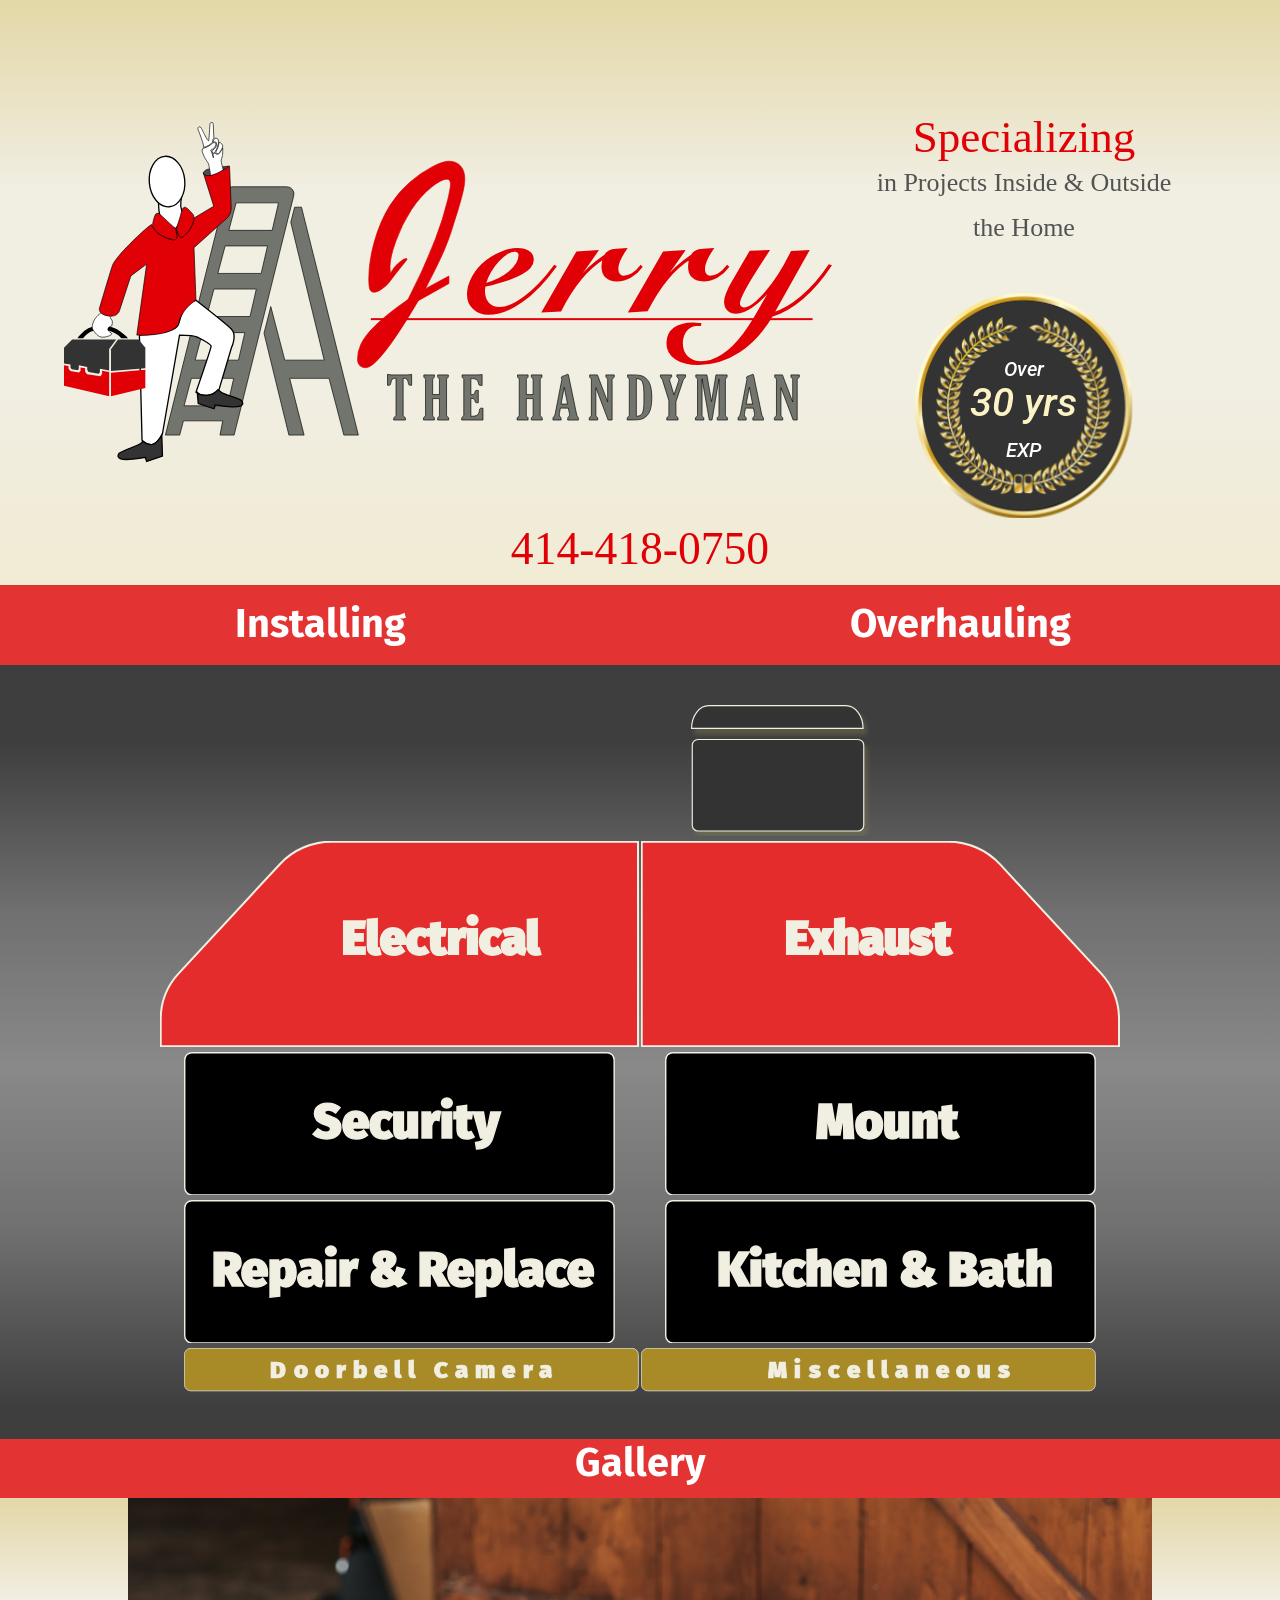
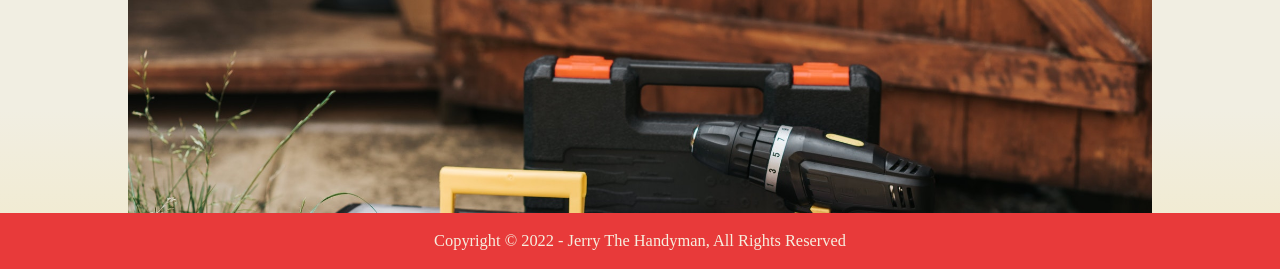
<file: index.html>
<!DOCTYPE html>
<html lang="en">
  <head>
    <meta charset="UTF-8" />
    <meta http-equiv="X-UA-Compatible" content="IE=edge" />
    <meta name="viewport" content="width=device-width, initial-scale=1.0" />
    <link rel="preconnect" href="https://fonts.googleapis.com" />
    <link rel="preconnect" href="https://fonts.gstatic.com" crossorigin />
    <link
      href="https://fonts.googleapis.com/css2?family=Alex+Brush&family=Fira+Sans:wght@300&family=Merienda+One&family=Oswald&family=Roboto+Serif:ital,wght@0,100;1,100;1,200&family=Roboto:ital,wght@0,100;0,300;0,700;1,100;1,300&family=Zen+Kaku+Gothic+Antique:wght@300&display=swap"
      rel="stylesheet"
    />
    <link rel="stylesheet" href="style.css" />
    <link rel="stylesheet" href="media-queries.css" />
    <link rel="stylesheet" href="animation.css" />
    <!-- Calendly badge widget begin -->
    <link
      href="https://assets.calendly.com/assets/external/widget.css"
      rel="stylesheet"
    />
    <script
      src="https://assets.calendly.com/assets/external/widget.js"
      type="text/javascript"
      async
    ></script>
    <script type="text/javascript">
      window.onload = function () {
        Calendly.initBadgeWidget({
          url: "https://calendly.com/aiqbal387",
          text: "Schedule time with me",
          color: "#0069ff",
          textColor: "#ffffff",
          branding: true,
        });
      };
    </script>
    <!-- Calendly badge widget end -->
    <script src="modal.js" defer></script>

    <title>Jerry The Handyman</title>
  </head>

  <body id="container">
    <div id="modal-overlay"></div>
    <div id="modal">
      <div class="modal-content">
        <h1 id="modal-title"></h1>
        <ul id="modal-list">
          <li id="modal-list-item" style="display: none"></li>
        </ul>
        <button class="cls-btn" id="cls-btn">Go Back</button>
      </div>
    </div>

    <header id="header">
      <div class="logo">
        <div class="j-logo">
          <svg xmlns="http://www.w3.org/2000/svg" viewBox="0 0 1167.64 517.31">
            <title>ILAsset 3IL-map</title>
            <g id="Layer_2" data-name="Layer 2">
              <g id="Jerry">
                <path
                  id="ToolBox-Handle"
                  d="M44.82,317.41c-9.1,1.91-15.67,11.44-15.67,11.44H20.47C32.75,312.12,43,311.69,43,311.69H71.56c13.29,3,26,17.16,26,17.16H87c-6.56-8.58-18.35-11.44-18.35-11.44"
                />
                <path
                  id="Neck"
                  d="M182.55,98.54c-12.9,37.5-38.9,16.5-38.9,18.5,0,14.56,1,21,2,25,3.27,13.05,23,21,25,19,4.75-4.74,11.28-20.63,8-28C174.65,124,183,97.12,182.55,98.54Z"
                  fill="#fff"
                  stroke="#000"
                  stroke-miterlimit="10"
                  stroke-width="2"
                />
                <ellipse
                  id="Head"
                  cx="156.65"
                  cy="90.54"
                  rx="27"
                  ry="38.5"
                  transform="translate(-7.63 14.71) rotate(-5.25)"
                  fill="#fff"
                  stroke="#000"
                  stroke-miterlimit="10"
                  stroke-width="2"
                />
                <path
                  id="R-hand"
                  d="M56.65,290s-9,6-12,14-1,11-1,11,6,11,13,12,16-3,16-5-6-3-6-7,6-5,6-5,2-8,0-9-3-7-3-7-5.59-.18-7.79-1.09A38.25,38.25,0,0,1,56.65,290Z"
                  fill="#fff"
                  stroke="#000"
                  stroke-miterlimit="10"
                />
                <path
                  id="L-shirt-sleev"
                  d="M250.65,67s-22,2.74-29,4c-11,2-14,10.08-2,11C232.65,83,250.65,67,250.65,67Z"
                  fill="#4d4d4d"
                  stroke="#000"
                  stroke-miterlimit="10"
                />
                <g id="Left_Hand" data-name="Left Hand">
                  <path
                    id="L-finger-V"
                    d="M227.89,24.54l-1-21s0-2.67-2-3c-2.76-.46-3,3-3,3s-1.49,24.39-2,25c-1.27,1.54-11-19-11-19s-1.41-3.35-4-2c-2.08,1.09-1,4-1,4s10.33,25.75,8,27c-.54.41,4.62-1,8.54-3.24a20.38,20.38,0,0,0,5.46-4.76,16.8,16.8,0,0,1,.42-3.59C227.19,24.73,227.89,24.54,227.89,24.54Z"
                    fill="#fff"
                    stroke="#000"
                    stroke-miterlimit="10"
                  />
                  <path
                    id="L-wrist"
                    d="M223.09,82.28s7-1.25,10.48-2.86,8.66-6,8.66-6-3.22-12.39-3.32-14,1.69-6.57,2-8,.53-11.65.53-11.65-4.08,6.78-5.3,7.9c-2.43,2.22-5.53,1.37-6.56-.7,0,0-2.44,2-3.28,1.17-.64-.64.84,2.54.84,6.46,0,0-2.36-8.9-4.06-11.8,0,0,4.24-2.48,5.51-4.07s3.32-4.73,1.78-6.68a2.43,2.43,0,0,0-3.23-.53c-1.18.78-4.92,3.72-6.67,4.87a35.27,35.27,0,0,1-7.24,3.08A4.07,4.07,0,0,0,209.89,44c0,1,3.19,8.46,3.76,9.75,1,2.34,5.5,7.92,6.24,10.36S223.09,82.28,223.09,82.28Z"
                    fill="#fff"
                    stroke="#000"
                    stroke-miterlimit="10"
                  />
                  <path
                    id="L-finger-1"
                    d="M235.94,30.58a36.79,36.79,0,0,1-4.83,14.47s-.6,1.41,0,2.12a3.39,3.39,0,0,0,2.28,1.09,3.19,3.19,0,0,0,2.06-.74c.74-.46,5.43-7.4,5.75-9.38a6.17,6.17,0,0,0-1.71-5.3A8.42,8.42,0,0,0,235.94,30.58Z"
                    fill="#fff"
                    stroke="#000"
                    stroke-miterlimit="10"
                  />
                  <path
                    id="L-finger-2"
                    d="M226.94,30.82a5.34,5.34,0,0,1,2.51-.67,2.09,2.09,0,0,1,1.9,1.1c.32.56,1.66,2.93-.51,6.74a15.9,15.9,0,0,1-6.23,5.75A11,11,0,0,1,226,47.36s2.22.84,4-2.19a38.75,38.75,0,0,0,4.58-11.59,14.75,14.75,0,0,0,0-6.32,3.91,3.91,0,0,0-2-2.37,4.06,4.06,0,0,0-2.93,0C226.69,26.06,226.94,30.82,226.94,30.82Z"
                    fill="#fff"
                    stroke="#000"
                    stroke-miterlimit="10"
                  />
                </g>
                <g id="Ladder">
                  <path
                    id="F-Ladder"
                    d="M246.43,106.74,154.14,476H175.9l5.67-21.62h59.7L237.15,476h21.5l90.64-364a10.9,10.9,0,0,0-10.58-13.54H257A10.9,10.9,0,0,0,246.43,106.74Zm2,324.78H182.57l11.09-41.79H258Zm16.84-69.46H199.42l11.09-41.79h64.37Zm17.5-66.32H216.92L228,254h64.37Zm17-65.51H233.92L245,188.45h64.37Zm-49.13-65.5,11.09-41.79h64.37l-9.6,41.79Z"
                    fill="#71756e"
                    stroke="#000"
                    stroke-miterlimit="10"
                  />
                  <polygon
                    id="B-Ladder"
                    points="314.39 280.67 304.09 321.18 341.93 476.04 365.08 476.04 343.06 389.73 402.92 389.73 425.51 476.04 447.53 476.04 361.13 129.5 350.66 129.5 344.75 152.43 395.58 362.06 335.72 362.06 314.39 280.67"
                    fill="#71756e"
                    stroke="#000"
                    stroke-miterlimit="10"
                  />
                </g>
                <path
                  id="Pants"
                  d="M114.65,324l4,160s8,8,16,6,15-16,15-16l26-150s21,0,27,3,21,11,21,14-23,70-23,70a24.34,24.34,0,0,0,17,5c10-1,18-9,18-9l19-64s9-19,0-28-54-44-54-44-18,0-26.52,36.19C170.64,322,114.65,324,114.65,324Z"
                  fill="#fff"
                  stroke="#000"
                  stroke-miterlimit="10"
                  stroke-width="2"
                />
                <g id="Shoes">
                  <path
                    id="R-shoe"
                    d="M119.65,485s0,2-5,5c-5.49,3.3-28.46,10.32-31,14-11,16,40,6,40,6l2,6,24-8-1-32s-7.89,14.81-16,14.4A21.21,21.21,0,0,1,119.65,485Z"
                    fill="#333"
                    stroke="#000"
                    stroke-miterlimit="10"
                    stroke-width="2"
                  />
                  <path
                    id="L-shoe"
                    d="M234.1,407l5,4c5,4,28.47,9.32,31,13,11,16-40,6-40,6l-2,6-24-8-1.45-17s4,5,15.45,4.4C227.29,415,234.1,407,234.1,407Z"
                    fill="#333"
                    stroke="#000"
                    stroke-miterlimit="10"
                    stroke-width="2"
                  />
                </g>
                <path
                  id="Shirt"
                  d="M133.65,156c-.1-3.61-55,47-60,62s-20,66-20,66-1,9,14,11,17-9,17-9l17-52,24-18-15,108s59,3,64-19,26-34,26-34l-3-80L247,146.89a21.73,21.73,0,0,0,7.23-17.1L251.65,67s-36,25-40,10l16,51-30,18s-.19,13.93-15.08,27.31c-3.7,3.24-6.66,1.54-7.72-.78l-4.46-9.82a.14.14,0,0,0-.26.08l1.52,11.85s1.08,8.79-15.65,1.8S133.75,159.66,133.65,156Z"
                  fill="#e10006"
                  stroke="#000"
                  stroke-miterlimit="10"
                />
                <g id="Shirt-Collar">
                  <path
                    id="R-collar"
                    d="M146.65,141s-3-3-6-2-6,15-6,18,7,17,31,22c5.27,1.1,6-3,6-5s-2-13-3-13S146.65,141,146.65,141Z"
                    fill="#e10006"
                    stroke="#000"
                    stroke-miterlimit="10"
                  />
                  <path
                    id="L-collar"
                    d="M179.48,134s1-3.86,3.91-4.45,12,9.38,13.37,11.82,2.36,17.12-14.69,32.47c-3.75,3.37-6.27.38-7.22-1.25s-4.52-11.52-3.72-12S179.48,134,179.48,134Z"
                    fill="#e10006"
                    stroke="#000"
                    stroke-miterlimit="10"
                  />
                </g>
                <g id="ToolBox-Upper">
                  <polygon
                    id="S-Tp-Tool"
                    points="123.67 374.31 71.44 378.64 71.44 345.62 82.09 330.59 113.36 330.59 123.67 343.27 123.67 374.31"
                    fill="#333"
                  />
                  <polygon
                    id="F-Tp-Tool"
                    points="68.61 377.64 54.54 375.31 54.54 380.56 52.77 382.7 37.34 380.09 35.29 376.76 35.29 372.31 22.47 369.79 22.47 375.27 21.2 377.41 11.68 376.1 9.8 373.15 9.8 368.71 0 367.01 0 343.41 12.42 330.59 79.34 330.59 68.61 344.99 68.61 377.64"
                    fill="#333"
                  />
                </g>
                <g id="ToolBox-Lower">
                  <polygon
                    id="F-Tool"
                    points="0 369.79 0 401.18 68.61 417.04 68.61 380.15 57.91 378.31 57.91 382.69 55.64 386.65 35.03 383.52 32.06 379.56 32.06 374.29 25.13 373.08 25.13 378.59 22.59 380.98 9.49 378.56 6.8 374.89 6.8 371.04 0 369.79"
                    fill="#e10006"
                  />
                  <polygon
                    id="S-Tool"
                    points="71.44 381.15 71.44 417.04 123.67 404.56 123.67 376.76 71.44 381.15"
                    fill="#e10006"
                  />
                </g>
                <rect
                  id="Underline"
                  x="468.01"
                  y="299.73"
                  width="668.62"
                  height="0.01"
                  fill="#e10006"
                  stroke="#e10006"
                  stroke-miterlimit="10"
                  stroke-width="3"
                />
                <g id="J_erry_2_Fonts" data-name="J erry 2 Fonts">
                  <path
                    d="M585.23,245.58l-46.49,26Q507,325.41,486.53,350.79q-18.42,22.86-27.77,22.85-6,0-9.29-3.57a12.62,12.62,0,0,1-3.25-8.81,53.35,53.35,0,0,1,4.93-23q6.19-13.17,22.08-28.72,18.11-17.77,49.73-39.67a886,886,0,0,0,41.78-92.2,491.44,491.44,0,0,0,18.59-59.19q4.27-17.94,4.29-24.12a9.71,9.71,0,0,0-1.36-5.4,4.84,4.84,0,0,0-4.37-2.06q-7.78,0-22.41,11.58-17.34,13.82-31.32,34.91A229.84,229.84,0,0,0,504,182.74q-8.43,23.81-8.43,37.45c0,1.27.11,3.15.32,5.63s.32,3.94.32,4.37q4.76-7.62,5.87-9.05a48.8,48.8,0,0,1,11.11-10.31,27.09,27.09,0,0,1,4-2.46,7.71,7.71,0,0,1,3.25-.88c.74,0,1.11.32,1.11.95s-1.38,2.49-4.13,5.88q-15.71,19.52-22.85,29.2A50.15,50.15,0,0,1,483.2,254q-7.14,4.92-11.43,4.92c-3.49,0-5.77-1.53-6.82-4.6s-1.59-8.36-1.59-15.87q0-26.34,8.25-55.86,8.89-32.06,24.28-56.34a162.09,162.09,0,0,1,30.79-35.39,167.87,167.87,0,0,1,33.48-23q16-8.25,25.07-8.25,11.28,0,17.7,7.23t6.43,20.07a88.49,88.49,0,0,1-2.78,19.68q-2.77,11.75-7.38,26.82-5.24,16.52-10.31,32.85-4,12.54-10.16,27.3-4.76,11.11-13.48,28.89-6,12.21-15.71,30.94l35.68-19.24Z"
                    fill="#e10006"
                    stroke="#e10006"
                    stroke-miterlimit="10"
                  />
                  <path
                    d="M747.05,219.82Q722.26,254.23,695.63,273T645,291.67q-13.32,0-22.08-8.37t-8.77-21.16q0-13,7.32-26.31A81.59,81.59,0,0,1,642,211.91a92.94,92.94,0,0,1,23.73-13.78q12.78-5.07,23.86-5.08,10.68,0,16.94,4.35A13.5,13.5,0,0,1,712.77,209q0,12-17.53,21.68t-55.9,18.53c-.09.52-.18,1.27-.26,2.24a37.6,37.6,0,0,0-.53,5.27q0,12.25,6.26,19.12t17.47,6.85q16.61,0,38.89-16.87T745.73,219Zm-107.45,27q23.07-6.06,38-18.78t14.9-25a6.49,6.49,0,0,0-7.25-7.25q-10.68,0-24.85,14.9A90.46,90.46,0,0,0,639.6,246.84Z"
                    fill="#e10006"
                    stroke="#e10006"
                    stroke-miterlimit="10"
                    stroke-width="3"
                  />
                  <path
                    d="M728.21,288.11,780,198.2l30.32-1.85q-9.62,14.24-18.52,26.57t-16,21.15l1.32,1.32A206.73,206.73,0,0,1,798.48,222,193.57,193.57,0,0,1,823,202.55a15.39,15.39,0,0,1,6.13-5.94q3.5-1.71,10.61-2.24L854,193.32a110.53,110.53,0,0,0-9.69,17.2,33.3,33.3,0,0,0-3,12.72A13.52,13.52,0,0,0,844,232a8.13,8.13,0,0,0,6.59,3.29,25.46,25.46,0,0,0,13.45-4,48.6,48.6,0,0,0,12.65-12l1.19,1.05a51.15,51.15,0,0,1-16.87,15,41.84,41.84,0,0,1-20.44,5.54q-10.28,0-16.08-5.47t-5.8-15.1a36,36,0,0,1,.72-7.38,29.4,29.4,0,0,1,2.31-6.72,153.77,153.77,0,0,0-36.12,32.17q-16.62,19.91-30.85,48.12Z"
                    fill="#e10006"
                    stroke="#e10006"
                    stroke-miterlimit="10"
                    stroke-width="3"
                  />
                  <path
                    d="M859.92,288.11l51.81-89.91,30.33-1.85q-9.63,14.24-18.53,26.57t-16,21.15l1.32,1.32A206.73,206.73,0,0,1,930.19,222a193.57,193.57,0,0,1,24.52-19.44,15.45,15.45,0,0,1,6.13-5.94q3.49-1.71,10.62-2.24l14.23-1.05a110.53,110.53,0,0,0-9.69,17.2,33.45,33.45,0,0,0-3,12.72,13.58,13.58,0,0,0,2.63,8.71,8.14,8.14,0,0,0,6.6,3.29,25.43,25.43,0,0,0,13.44-4,48.47,48.47,0,0,0,12.66-12l1.19,1.05a51.18,51.18,0,0,1-16.88,15,41.81,41.81,0,0,1-20.43,5.54q-10.29,0-16.09-5.47t-5.8-15.1a35.25,35.25,0,0,1,.73-7.38,29.85,29.85,0,0,1,2.3-6.72,154,154,0,0,0-36.12,32.17q-16.6,19.91-30.85,48.12Z"
                    fill="#e10006"
                    stroke="#e10006"
                    stroke-miterlimit="10"
                    stroke-width="3"
                  />
                  <path
                    d="M967.11,308.81c-.79,0-1.56,0-2.3-.07s-1.52-.07-2.31-.07A20.77,20.77,0,0,0,946,316.58q-6.66,7.92-6.66,19.91,0,12.79,8,20.83t21.09,8q16.35,0,33-10.94t32.36-32q10.56-14.25,24-37.84t17.8-30.19l-1.59-.79q-14.1,17.4-27.81,27t-24.39,9.63q-7.51,0-12.13-4.55t-4.62-12.2q0-10.28,12.79-32.3c1-1.58,1.67-2.76,2.11-3.56l23.47-40.47,27.29-1q-25.18,38.35-34.87,55.76t-9.69,23.87a7.58,7.58,0,0,0,2.17,5.6,7.42,7.42,0,0,0,5.47,2.17q11.87,0,33.23-24.45t39.28-61.64l24.92-1.31-53.26,95q20.82-5.81,43.64-25.25T1163.42,218l1.84.53q-19.38,29.53-42.64,49.44t-46.48,26.63q-20.57,35.32-49.63,54.38T964.35,368q-21.76,0-34.35-8.57t-12.59-23.2q0-14.12,10.29-22.08t28.6-8a86.21,86.21,0,0,1,9.36.92,17.08,17.08,0,0,0,1.72.13Z"
                    fill="#e10006"
                    stroke="#e10006"
                    stroke-miterlimit="10"
                    stroke-width="3"
                  />
                </g>
                <path
                  d="M521.42,384.49a28.3,28.3,0,0,0,3.28-.2c1.19-.14,2.46-.35,3.82-.63v16.61h-2.73q-1.68,0-2.19-2.79c-.15-.83-.29-1.48-.41-2a9.79,9.79,0,0,0-2.09-4.47,4.67,4.67,0,0,0-3.48-1.32h-2v55.38A3.58,3.58,0,0,0,516,447a4.66,4.66,0,0,0,1.34,1.33l.47.28a2.18,2.18,0,0,1,1.3,1.9v2.64H501.25v-2.64a2.16,2.16,0,0,1,1.3-1.9,4.9,4.9,0,0,0,.55-.33,4.39,4.39,0,0,0,1.3-1.28,3.58,3.58,0,0,0,.37-1.83V389.74h-2a4.73,4.73,0,0,0-3.53,1.32,9.9,9.9,0,0,0-2.09,4.47c-.09.44-.21,1.06-.37,1.86-.37,1.92-1.09,2.88-2.18,2.88h-2.73V383.66c1.36.28,2.62.49,3.8.63a27.71,27.71,0,0,0,3.29.2Z"
                  fill="#71756e"
                  stroke="#000"
                  stroke-miterlimit="10"
                />
                <path
                  d="M560.48,414.41h10.34V392.29a4.15,4.15,0,0,0-.32-1.77,4.39,4.39,0,0,0-1-1.25,4.11,4.11,0,0,0-.37-.28,2.11,2.11,0,0,1-1-1.8v-2.7h16.19v2.7a2.1,2.1,0,0,1-1,1.8,3,3,0,0,0-.37.28,4.07,4.07,0,0,0-1,1.25,4,4,0,0,0-.33,1.77v52.93A3.74,3.74,0,0,0,582,447a4,4,0,0,0,1.23,1.33,2.61,2.61,0,0,0,.42.28,2.12,2.12,0,0,1,1.16,1.9v2.64H568.13v-2.64a2.36,2.36,0,0,1,1-1.95l.37-.28a3.75,3.75,0,0,0,1-1.23,4.23,4.23,0,0,0,.32-1.78V420.54H560.48v24.68a4.42,4.42,0,0,0,.3,1.78,3.57,3.57,0,0,0,1,1.28l.28.23a2.33,2.33,0,0,1,1.12,1.95v2.64h-16.7v-2.64a2,2,0,0,1,1.06-1.86c.25-.15.44-.28.56-.37a4,4,0,0,0,1.23-1.44,5.8,5.8,0,0,0,.35-2.32V392.29a4.34,4.34,0,0,0-.3-1.77,4.13,4.13,0,0,0-1-1.25L548,389a2.07,2.07,0,0,1-.93-1.8v-2.7h16.15v2.7a2,2,0,0,1-1,1.8,2.89,2.89,0,0,0-.41.28,3.85,3.85,0,0,0-1,1.25,4.34,4.34,0,0,0-.3,1.77v22.12Z"
                  fill="#71756e"
                  stroke="#000"
                  stroke-miterlimit="10"
                />
                <path
                  d="M604.63,453.1v-2.64a2.06,2.06,0,0,1,1.07-1.86c.25-.15.43-.28.56-.37a4.12,4.12,0,0,0,1.23-1.44,5.83,5.83,0,0,0,.34-2.32V392.29a4.34,4.34,0,0,0-.3-1.77,3.94,3.94,0,0,0-1-1.25l-.42-.28a2.07,2.07,0,0,1-.93-1.8v-2.7h21.66c2.17,0,3.92-.05,5.27-.16a30,30,0,0,0,3.55-.48v16.69h-2.09a3.14,3.14,0,0,1-3.39-3,12.73,12.73,0,0,0-.51-2.23,6.91,6.91,0,0,0-3-3.94,11.75,11.75,0,0,0-5.93-1.21H618.6v24.35h1.57a4.85,4.85,0,0,0,2.74-.65,4.46,4.46,0,0,0,1.58-2.13c.12-.34.26-.8.42-1.39.43-1.55,1.14-2.32,2.13-2.32h2.83V426.8H627c-1,0-1.7-.77-2.13-2.32-.16-.59-.3-1.05-.42-1.39a4.27,4.27,0,0,0-1.58-2.11,4.9,4.9,0,0,0-2.74-.67H618.6V447.4h2.27a14.39,14.39,0,0,0,6.15-1.16,7.3,7.3,0,0,0,3.54-3.48,14.49,14.49,0,0,0,1-4.46c.21-2.1,1-3.15,2.41-3.15H637v18Z"
                  fill="#71756e"
                  stroke="#000"
                  stroke-miterlimit="10"
                />
                <path
                  d="M702.87,414.41h10.35V392.29a4,4,0,0,0-.33-1.77,4.07,4.07,0,0,0-1-1.25,3,3,0,0,0-.37-.28,2.1,2.1,0,0,1-1-1.8v-2.7h16.19v2.7a2.11,2.11,0,0,1-1,1.8,4.11,4.11,0,0,0-.37.28,4.39,4.39,0,0,0-1,1.25,4,4,0,0,0-.32,1.77v52.93a3.75,3.75,0,0,0,.34,1.73,4.28,4.28,0,0,0,1.23,1.33,3.21,3.21,0,0,0,.42.28,2.12,2.12,0,0,1,1.16,1.9v2.64H710.53v-2.64a2.36,2.36,0,0,1,1-1.95l.37-.28a3.72,3.72,0,0,0,1-1.23,4.07,4.07,0,0,0,.33-1.78V420.54H702.87v24.68a4.42,4.42,0,0,0,.3,1.78,3.6,3.6,0,0,0,1.05,1.28,3,3,0,0,0,.28.23,2.32,2.32,0,0,1,1.11,1.95v2.64h-16.7v-2.64A2.06,2.06,0,0,1,690,448.6c.25-.15.43-.28.56-.37a4.08,4.08,0,0,0,1.22-1.44,5.63,5.63,0,0,0,.35-2.32V392.29a4.34,4.34,0,0,0-.3-1.77,3.85,3.85,0,0,0-1-1.25l-.41-.28a2.07,2.07,0,0,1-.93-1.8v-2.7h16.14v2.7a2,2,0,0,1-1,1.8,2.61,2.61,0,0,0-.42.28,4.13,4.13,0,0,0-1,1.25,4.34,4.34,0,0,0-.3,1.77v22.12Z"
                  fill="#71756e"
                  stroke="#000"
                  stroke-miterlimit="10"
                />
                <path
                  d="M754.68,435l-1.3,7.1q0,.24-.09.6a21.26,21.26,0,0,0-.28,2.46,4,4,0,0,0,1.37,3.06,3.42,3.42,0,0,1,1.37,2.28v2.64H743.41v-2.64a2.24,2.24,0,0,1,.84-1.9l.37-.28a7.33,7.33,0,0,0,1.57-2.67,28.47,28.47,0,0,0,1.21-4.85l9.51-49.49-.6-2.51a.69.69,0,0,1-.07-.23,2.12,2.12,0,0,1,0-.42c0-.74.95-1.39,2.83-1.95l.14,0a30.51,30.51,0,0,0,4.25-1.65,18.32,18.32,0,0,1,2.29-1,1.2,1.2,0,0,1,.75.26,1.18,1.18,0,0,1,.41.72l12.34,59.42a10.92,10.92,0,0,0,1.65,4.06,5.53,5.53,0,0,1,1.18,2.53v2.64H765.82v-2.64a3.42,3.42,0,0,1,1.36-2.37,3.76,3.76,0,0,0,1.37-2.87,14.17,14.17,0,0,0-.09-1.53,15.76,15.76,0,0,0-.28-1.72l-1.39-7Zm1.07-6.17h9.79l-5-25.55Z"
                  fill="#71756e"
                  stroke="#000"
                  stroke-miterlimit="10"
                />
                <path
                  d="M808.67,403.88v41.34A4.42,4.42,0,0,0,809,447a3.6,3.6,0,0,0,1,1.28l.32.23a2.34,2.34,0,0,1,1.07,1.95v2.64h-12.8v-2.64a2,2,0,0,1,1.06-1.86c.25-.15.44-.28.56-.37a4,4,0,0,0,1.23-1.44,5.8,5.8,0,0,0,.35-2.32V392.29a4.34,4.34,0,0,0-.3-1.77,4.13,4.13,0,0,0-1-1.25l-.42-.28a2.07,2.07,0,0,1-.93-1.8v-2.7H811l15.58,41.24V392.29a4.15,4.15,0,0,0-.32-1.77,4.52,4.52,0,0,0-1.07-1.29l-.32-.24a2.11,2.11,0,0,1-1-1.8v-2.7H836.6v2.7a1.91,1.91,0,0,1-1.11,1.76,5.68,5.68,0,0,0-.52.32,4,4,0,0,0-1.27,1.33,4.65,4.65,0,0,0-.35,2.06V453.1h-6.08Z"
                  fill="#71756e"
                  stroke="#000"
                  stroke-miterlimit="10"
                />
                <path
                  d="M859.46,393.63v-1.34a4.34,4.34,0,0,0-.3-1.77,3.85,3.85,0,0,0-1-1.25l-.41-.28a2.07,2.07,0,0,1-.93-1.8v-2.7h6.91q9.09,0,13.27,1.05a18.56,18.56,0,0,1,7.28,3.55,22.82,22.82,0,0,1,7.19,11.06q2.26,7.08,2.27,18.67t-2.27,18.7a22.52,22.52,0,0,1-7.19,11,19.19,19.19,0,0,1-7.28,3.5q-4.18,1-13.27,1h-7.47v-2.64a2.06,2.06,0,0,1,1.07-1.86c.25-.15.43-.28.56-.37a4.08,4.08,0,0,0,1.22-1.44,5.63,5.63,0,0,0,.35-2.32V393.63Zm10.76-3.43v57.2h.19c4.21,0,7.13-1.54,8.79-4.6s2.48-8.87,2.48-17.44V412.23q0-12.84-2.48-17.44c-1.66-3.06-4.58-4.59-8.79-4.59Z"
                  fill="#71756e"
                  stroke="#000"
                  stroke-miterlimit="10"
                />
                <path
                  d="M930.38,425.18v19.66a4.73,4.73,0,0,0,.35,2.07,4.32,4.32,0,0,0,1.28,1.37l.51.32a2,2,0,0,1,1.06,1.86v2.64H916.42v-2.64a2.06,2.06,0,0,1,1.07-1.86,6.27,6.27,0,0,0,.55-.37,4,4,0,0,0,1.23-1.44,5.63,5.63,0,0,0,.35-2.32v-21l-9.32-29.83c-.06-.21-.14-.51-.23-.88a6.65,6.65,0,0,0-2-3.48c-.09-.09-.23-.21-.42-.37a2,2,0,0,1-.88-1.71v-2.7h17v2.7c0,.49-.49,1.12-1.46,1.87a3,3,0,0,0-1.46,2.21,10.73,10.73,0,0,0,.18,1.88,29.3,29.3,0,0,0,.74,2.85l5.62,18.83L933.77,396a18.71,18.71,0,0,0,.72-2.39,9.2,9.2,0,0,0,.25-2,3.33,3.33,0,0,0-1.48-2.58c-1-.78-1.48-1.41-1.48-1.87v-2.7H945v2.7c0,.55-.54,1.37-1.6,2.45a10.17,10.17,0,0,0-2.39,4Z"
                  fill="#71756e"
                  stroke="#000"
                  stroke-miterlimit="10"
                />
                <path
                  d="M984.51,425.18l6.73-40.69h16.93v2.7a2,2,0,0,1-1,1.8l-.33.24a4.07,4.07,0,0,0-1,1.29,4.34,4.34,0,0,0-.3,1.77v52.55a4.76,4.76,0,0,0,.34,2.07,4.44,4.44,0,0,0,1.28,1.37l.42.28a2.08,2.08,0,0,1,1.06,1.9v2.64H993.14v-2.64a2.22,2.22,0,0,1,1-1.95,2.89,2.89,0,0,0,.28-.23,3.91,3.91,0,0,0,1.07-1.28,4.23,4.23,0,0,0,.32-1.78V390.57L985.25,453.1h-4.17l-11-62.53v54.65a4.42,4.42,0,0,0,.3,1.78,3.57,3.57,0,0,0,1,1.28,2.71,2.71,0,0,0,.33.23,2.33,2.33,0,0,1,1.06,1.95v2.64H960v-2.64a2.06,2.06,0,0,1,1.07-1.86c.24-.15.43-.28.55-.37a4,4,0,0,0,1.23-1.44,5.63,5.63,0,0,0,.35-2.32V392.29a4.34,4.34,0,0,0-.3-1.77,3.85,3.85,0,0,0-1-1.25l-.42-.28a2.08,2.08,0,0,1-.92-1.8v-2.7h16.88Z"
                  fill="#71756e"
                  stroke="#000"
                  stroke-miterlimit="10"
                />
                <path
                  d="M1036.09,435l-1.3,7.1q0,.24-.09.6a19.16,19.16,0,0,0-.28,2.46,4,4,0,0,0,1.37,3.06,3.42,3.42,0,0,1,1.37,2.28v2.64h-12.34v-2.64a2.26,2.26,0,0,1,.83-1.9l.37-.28a7.34,7.34,0,0,0,1.58-2.67,29.45,29.45,0,0,0,1.21-4.85l9.51-49.49-.61-2.51a1,1,0,0,1-.07-.23,3.87,3.87,0,0,1,0-.42c0-.74.94-1.39,2.83-1.95l.14,0a29.92,29.92,0,0,0,4.24-1.65,18.77,18.77,0,0,1,2.3-1,1.17,1.17,0,0,1,1.16,1l12.34,59.42a10.92,10.92,0,0,0,1.65,4.06,5.64,5.64,0,0,1,1.18,2.53v2.64h-16.24v-2.64a3.44,3.44,0,0,1,1.37-2.37,3.8,3.8,0,0,0,1.37-2.87,14.17,14.17,0,0,0-.09-1.53c-.07-.56-.16-1.13-.28-1.72l-1.39-7Zm1.07-6.17H1047l-5-25.55Z"
                  fill="#71756e"
                  stroke="#000"
                  stroke-miterlimit="10"
                />
                <path
                  d="M1090.08,403.88v41.34a4.42,4.42,0,0,0,.3,1.78,3.5,3.5,0,0,0,1,1.28l.32.23a2.34,2.34,0,0,1,1.07,1.95v2.64H1080v-2.64a2,2,0,0,1,1.06-1.86c.25-.15.44-.28.56-.37a4,4,0,0,0,1.23-1.44,5.8,5.8,0,0,0,.35-2.32V392.29a4.34,4.34,0,0,0-.3-1.77,4.13,4.13,0,0,0-1-1.25l-.42-.28a2.07,2.07,0,0,1-.93-1.8v-2.7h11.78l15.59,41.24V392.29a4.15,4.15,0,0,0-.32-1.77,4.52,4.52,0,0,0-1.07-1.29l-.33-.24a2.12,2.12,0,0,1-1-1.8v-2.7H1118v2.7a1.9,1.9,0,0,1-1.12,1.76c-.21.12-.38.23-.51.32a3.91,3.91,0,0,0-1.27,1.33,4.65,4.65,0,0,0-.35,2.06V453.1h-6.08Z"
                  fill="#71756e"
                  stroke="#000"
                  stroke-miterlimit="10"
                />
              </g>
            </g>
          </svg>
        </div>
      </div>
      <!-- /*-+/*-+/*-+/*-+/*-+/*-+ HERO SECTION+-*/+-*/+-*/+-*/+-*/+-*/ -->
      <div class="hero">
        <ul id="list">
          <li class="content level-1">Specializing</li>
          <li class="content level-2">in Projects Inside & Outside</li>
          <li class="content level-3">the Home</li>
        </ul>
      </div>
      <div class="exp">
        <div class="j-30yrs">
          <svg viewBox="0 0 270 280">
            <defs xmlns="http://www.w3.org/2000/svg">
              <pattern
                id="pattern"
                preserveAspectRatio="none"
                width="100%"
                height="100%"
                viewBox="0 0 209 209"
              >
                <image
                  width="209"
                  height="209"
                  xmlns:xlink="http://www.w3.org/1999/xlink"
                  xlink:href="[data-uri]"
                ></image>
              </pattern>
              <pattern
                id="pattern-2"
                preserveAspectRatio="none"
                width="100%"
                height="100%"
                viewBox="0 0 189 183"
              >
                <image
                  width="189"
                  height="183"
                  xmlns:xlink="http://www.w3.org/1999/xlink"
                  xlink:href="[data-uri]"
                ></image>
              </pattern>
            </defs>
            <g
              xmlns="http://www.w3.org/2000/svg"
              id="Group_18"
              data-name="Group 18"
              transform="translate(-229.511 -409)"
            >
              <g
                id="Group_17"
                data-name="Group 17"
                transform="translate(229.511 409)"
              >
                <g id="Group_16" data-name="Group 16" transform="translate(0)">
                  <rect
                    id="gold-blk-plate"
                    width="270"
                    height="280"
                    fill="url(#pattern)"
                  ></rect>
                </g>
                <ellipse
                  id="Ellipse_1"
                  data-name="Ellipse 1"
                  cx="125.5"
                  cy="129.5"
                  rx="125.5"
                  ry="129.5"
                  transform="translate(9 10)"
                  fill="#333"
                ></ellipse>
                <rect
                  id="gold-flower"
                  width="217.251"
                  height="219.829"
                  transform="translate(26.251 29.795)"
                  fill="url(#pattern-2)"
                ></rect>
              </g>
              <text
                id="Over_30_yrs_EXP"
                data-name="Over30 yrs EXP"
                transform="translate(292.511 488)"
                fill="#fff"
                font-size="25"
                font-family="Roboto-MediumItalic, Roboto"
                font-weight="500"
                font-style="italic"
                letter-spacing="0.005em"
              >
                <tspan x="47.007" y="24">Over</tspan>
                <tspan fill="#fbf3c6" font-size="50">
                  <tspan x="4.7" y="74">30 yrs</tspan>
                </tspan>
                <tspan x="49.914" y="124">EXP</tspan>
              </text>
            </g>
          </svg>
        </div>
      </div>
      <a class="phone" href="tel:+1-414-418-0750"> 414-418-0750</a>
    </header>

    <section id="service-repair">
      <div class="my-services">
        <h2 class="my-services">Installing</h2>
      </div>

      <div class="repair">
        <h2 class="repair">Overhauling</h2>
      </div>
    </section>
    <section id="house">
      <div></div>
      <div class="tower">
        <!-- <svg>
          <filter id="shadow">
            <feDropShadow dx="0.2" dy="0.4" stdDeviation="0.2" />
          </filter>
        </svg> -->
        <svg xmlns="http://www.w3.org/2000/svg" viewBox="0 0 375 115">
          <g id="tower-shadow">
            <rect x="1.1" y="30.17" width="150" height="80" rx="5" />
            <!-- <text id="tower-txt" class="tr-box-svg-txt" x="0" y="0" dy="0">
              <tspan dx="6.5%" dy="53%">Contact</tspan>
              <tspan dx="-20%" dy="35%">Me</tspan>
            </text> -->
            <path
              id="tower-top"
              d="M150.5,20.5H.5c0-11,6.72-20,15-20h120c8.28,0,15,9,15,20Z"
            />
          </g>
        </svg>
      </div>
      <div class="l-roof svg-element" data-id="leftRoof">
        <svg xmlns="http://www.w3.org/2000/svg" viewBox="0 0 351 151">
          <path
            id="leftRoof"
            class="svg-l-roof"
            d="M350.5.5H125.84A51.74,51.74,0,0,0,87.87,17l-74,79.86A49.79,49.79,0,0,0,.5,130.7v19.8h350Z"
          />
          <text id="leftRoof" class="l-roof-svg-txt" x="38%" y="55%">
            Electrical
          </text>
        </svg>
      </div>
      <div class="r-roof svg-element" data-id="rightRoof">
        <svg xmlns="http://www.w3.org/2000/svg" viewBox="0 0 351 151">
          <path
            id="rightRoof"
            class="svg-r-roof"
            d="M.5.5H225.16a51.74,51.74,0,0,1,38,16.48l74,79.86A49.79,49.79,0,0,1,350.5,130.7v19.8H.5Z"
          />
          <text id="rightRoof" class="r-roof-svg-txt" x="30%" y="55%">
            Exhaust
          </text>
        </svg>
      </div>
      <div class="tl-box svg-element" id="topLeftBox">
        <svg xmlns="http://www.w3.org/2000/svg" viewBox="0 0 300 100">
          <rect
            id="topLeftBox"
            x="0.5"
            y="0.5"
            width="299"
            height="99"
            rx="5"
          />

          <text id="topLeftBox" class="tl-box-svg-txt" x="30%" y="60%">
            Security
          </text>
        </svg>
      </div>
      <div class="tr-box svg-element" data-id="topRightBox">
        <svg xmlns="http://www.w3.org/2000/svg" viewBox="0 0 300 100">
          <rect
            id="topRightBox"
            x="0.5"
            y="0.5"
            width="299"
            height="99"
            rx="5"
          />

          <text id="topRightBox" class="tr-box-svg-txt" x="35%" y="60%">
            Mount
          </text>
        </svg>
      </div>
      <div class="bl-box svg-element" data-id="bottomLeftBox">
        <svg xmlns="http://www.w3.org/2000/svg" viewBox="0 0 300 100">
          <rect
            id="bottomLeftBox"
            x="0.5"
            y="0.5"
            width="299"
            height="99"
            rx="5"
          />

          <text id="bottomLeftBox" class="bl-box-svg-txt" x="6.5%" y="60%">
            Repair & Replace
          </text>
        </svg>
      </div>
      <div class="br-box svg-element" data-id="bottomRightBox">
        <svg xmlns="http://www.w3.org/2000/svg" viewBox="0 0 300 100">
          <rect
            id="bottomRightBox"
            x="0.5"
            y="0.5"
            width="299"
            height="99"
            rx="5"
          />

          <text id="bottomRightBox" class="br-box-svg-txt" x="12%" y="60%">
            Kitchen & Bath
          </text>
        </svg>
      </div>
      <div class="l-floor svg-element" data-id="leftFloor">
        <svg xmlns="http://www.w3.org/2000/svg" viewBox="0 0 642 70">
          <rect id="leftFloor" x="0.5" y="0.5" width="641" height="60" rx="9" />

          <text id="leftFloor" class="l-floor-svg-txt" x="19%" y="60%">
            Doorbell Camera
          </text>
        </svg>
      </div>
      <div class="r-floor svg-element" id="rightFloor">
        <svg xmlns="http://www.w3.org/2000/svg" viewBox="0 0 642 70">
          <rect
            id="rightFloor"
            x="0.5"
            y="0.5"
            width="641"
            height="60"
            rx="9"
          />

          <text id="rightFloor" class="r-floor-svg-txt" x="28%" y="60%">
            Miscellaneous
          </text>
        </svg>
      </div>
    </section>
    <section id="service-gallery">
      <h2 class="gallery">Gallery</h2>
    </section>

    <section id="gallery">
      <div></div>
      <div id="image-slider"></div>
      <div></div>
    </section>

    <footer id="footer">
      Copyright &copy; 2022 - Jerry The Handyman, All Rights Reserved
    </footer>
  </body>
</html>
</file>
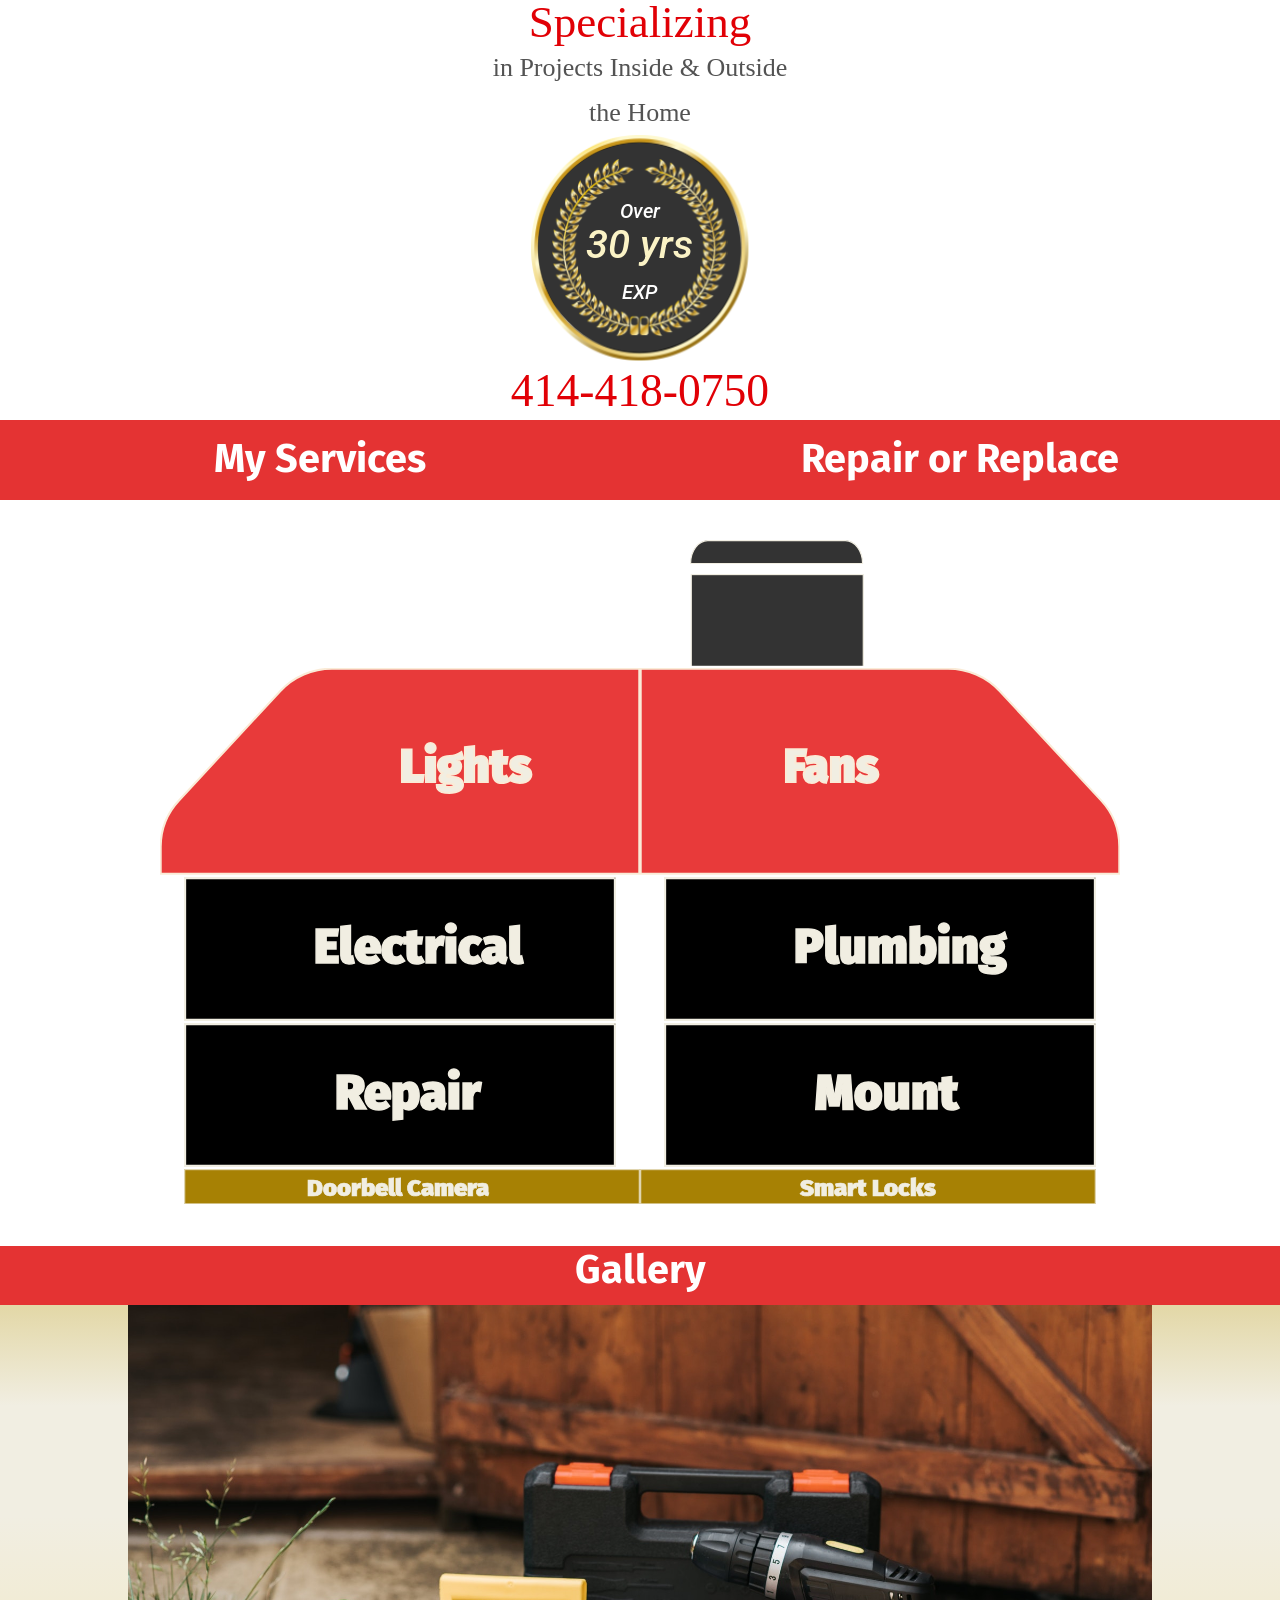
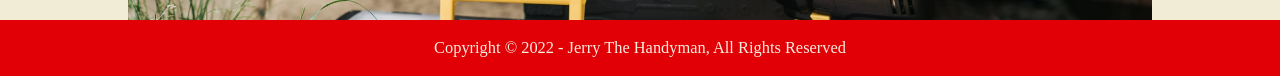
<file: website/index.html>
<!DOCTYPE html>
<html lang="en">
  <head>
    <meta charset="UTF-8" />
    <meta http-equiv="X-UA-Compatible" content="IE=edge" />
    <meta name="viewport" content="width=device-width, initial-scale=1.0" />
    <meta name="description" content="All kinds of Househod Indoor & Outdoor work">
    <meta name="description" content="Design & Coded By Arif Iqbal">
    <meta name="description" content="Design & Coded & Deployed Through Network Consulting Firm Inc.">
    <link rel="preconnect" href="https://fonts.googleapis.com">
<link rel="preconnect" href="https://fonts.gstatic.com" crossorigin>
<link href="https://fonts.googleapis.com/css2?family=Alex+Brush&family=Fira+Sans:wght@300&family=Merienda+One&family=Oswald&family=Roboto+Serif:ital,wght@0,100;1,100;1,200&family=Roboto:ital,wght@0,100;0,300;0,700;1,100;1,300&family=Zen+Kaku+Gothic+Antique:wght@300&display=swap" rel="stylesheet">
    <link rel="stylesheet" href="style.css" />
    <link rel="stylesheet" href="media-queries.css">
    <link rel="stylesheet" href="animation.css">
    <!-- Calendly badge widget begin -->
<link href="https://assets.calendly.com/assets/external/widget.css" rel="stylesheet">
<script src="https://assets.calendly.com/assets/external/widget.js" type="text/javascript" async></script>
<script type="text/javascript">window.onload = function() { Calendly.initBadgeWidget({ url: 'https://calendly.com/aiqbal387', text: 'Schedule time with me', color: '#0069ff', textColor: '#ffffff', branding: true }); }</script>
<!-- Calendly badge widget end -->
<script src="modal.js" defer></script>

    <title>Jerry | The Handyman/title>
  </head>
  <body id="container">
        <div id="modal-overlay" >
        </div>
        <div id="modal"> 
          <div class="modal-content">
            <h1>Tigers</h1>
                    <p>
                      Lorem ipsum dolor sit amet consectetur adipisicing elit. Quibusdam
                      perspiciatis assumenda earum cum odio tempora consectetur in porro
                      mollitia unde aperiam accusantium praesentium minima, recusandae
                    </p>
                    <button class="cls-btn" id="cls-btn" >Go Back</button>
          </div>
                  <!-- <button class="modal-btn">Close</button></div> -->
        </div>
        <header id="header">
          <div class="logo">
            <div class="j-logo">
            <svg xmlns="http://www.w3.org/2000/svg" viewBox="0 0 1167.64 517.31"><title>ILAsset 3IL-map</title><g id="Layer_2" data-name="Layer 2"><g id="Jerry"><path id="ToolBox-Handle" d="M44.82,317.41c-9.1,1.91-15.67,11.44-15.67,11.44H20.47C32.75,312.12,43,311.69,43,311.69H71.56c13.29,3,26,17.16,26,17.16H87c-6.56-8.58-18.35-11.44-18.35-11.44"/><path id="Neck" d="M182.55,98.54c-12.9,37.5-38.9,16.5-38.9,18.5,0,14.56,1,21,2,25,3.27,13.05,23,21,25,19,4.75-4.74,11.28-20.63,8-28C174.65,124,183,97.12,182.55,98.54Z" fill="#fff" stroke="#000" stroke-miterlimit="10" stroke-width="2"/><ellipse id="Head" cx="156.65" cy="90.54" rx="27" ry="38.5" transform="translate(-7.63 14.71) rotate(-5.25)" fill="#fff" stroke="#000" stroke-miterlimit="10" stroke-width="2"/><path id="R-hand" d="M56.65,290s-9,6-12,14-1,11-1,11,6,11,13,12,16-3,16-5-6-3-6-7,6-5,6-5,2-8,0-9-3-7-3-7-5.59-.18-7.79-1.09A38.25,38.25,0,0,1,56.65,290Z" fill="#fff" stroke="#000" stroke-miterlimit="10"/><path id="L-shirt-sleev" d="M250.65,67s-22,2.74-29,4c-11,2-14,10.08-2,11C232.65,83,250.65,67,250.65,67Z" fill="#4d4d4d" stroke="#000" stroke-miterlimit="10"/><g id="Left_Hand" data-name="Left Hand"><path id="L-finger-V" d="M227.89,24.54l-1-21s0-2.67-2-3c-2.76-.46-3,3-3,3s-1.49,24.39-2,25c-1.27,1.54-11-19-11-19s-1.41-3.35-4-2c-2.08,1.09-1,4-1,4s10.33,25.75,8,27c-.54.41,4.62-1,8.54-3.24a20.38,20.38,0,0,0,5.46-4.76,16.8,16.8,0,0,1,.42-3.59C227.19,24.73,227.89,24.54,227.89,24.54Z" fill="#fff" stroke="#000" stroke-miterlimit="10"/><path id="L-wrist" d="M223.09,82.28s7-1.25,10.48-2.86,8.66-6,8.66-6-3.22-12.39-3.32-14,1.69-6.57,2-8,.53-11.65.53-11.65-4.08,6.78-5.3,7.9c-2.43,2.22-5.53,1.37-6.56-.7,0,0-2.44,2-3.28,1.17-.64-.64.84,2.54.84,6.46,0,0-2.36-8.9-4.06-11.8,0,0,4.24-2.48,5.51-4.07s3.32-4.73,1.78-6.68a2.43,2.43,0,0,0-3.23-.53c-1.18.78-4.92,3.72-6.67,4.87a35.27,35.27,0,0,1-7.24,3.08A4.07,4.07,0,0,0,209.89,44c0,1,3.19,8.46,3.76,9.75,1,2.34,5.5,7.92,6.24,10.36S223.09,82.28,223.09,82.28Z" fill="#fff" stroke="#000" stroke-miterlimit="10"/><path id="L-finger-1" d="M235.94,30.58a36.79,36.79,0,0,1-4.83,14.47s-.6,1.41,0,2.12a3.39,3.39,0,0,0,2.28,1.09,3.19,3.19,0,0,0,2.06-.74c.74-.46,5.43-7.4,5.75-9.38a6.17,6.17,0,0,0-1.71-5.3A8.42,8.42,0,0,0,235.94,30.58Z" fill="#fff" stroke="#000" stroke-miterlimit="10"/><path id="L-finger-2" d="M226.94,30.82a5.34,5.34,0,0,1,2.51-.67,2.09,2.09,0,0,1,1.9,1.1c.32.56,1.66,2.93-.51,6.74a15.9,15.9,0,0,1-6.23,5.75A11,11,0,0,1,226,47.36s2.22.84,4-2.19a38.75,38.75,0,0,0,4.58-11.59,14.75,14.75,0,0,0,0-6.32,3.91,3.91,0,0,0-2-2.37,4.06,4.06,0,0,0-2.93,0C226.69,26.06,226.94,30.82,226.94,30.82Z" fill="#fff" stroke="#000" stroke-miterlimit="10"/></g><g id="Ladder"><path id="F-Ladder" d="M246.43,106.74,154.14,476H175.9l5.67-21.62h59.7L237.15,476h21.5l90.64-364a10.9,10.9,0,0,0-10.58-13.54H257A10.9,10.9,0,0,0,246.43,106.74Zm2,324.78H182.57l11.09-41.79H258Zm16.84-69.46H199.42l11.09-41.79h64.37Zm17.5-66.32H216.92L228,254h64.37Zm17-65.51H233.92L245,188.45h64.37Zm-49.13-65.5,11.09-41.79h64.37l-9.6,41.79Z" fill="#71756e" stroke="#000" stroke-miterlimit="10"/><polygon id="B-Ladder" points="314.39 280.67 304.09 321.18 341.93 476.04 365.08 476.04 343.06 389.73 402.92 389.73 425.51 476.04 447.53 476.04 361.13 129.5 350.66 129.5 344.75 152.43 395.58 362.06 335.72 362.06 314.39 280.67" fill="#71756e" stroke="#000" stroke-miterlimit="10"/></g><path id="Pants" d="M114.65,324l4,160s8,8,16,6,15-16,15-16l26-150s21,0,27,3,21,11,21,14-23,70-23,70a24.34,24.34,0,0,0,17,5c10-1,18-9,18-9l19-64s9-19,0-28-54-44-54-44-18,0-26.52,36.19C170.64,322,114.65,324,114.65,324Z" fill="#fff" stroke="#000" stroke-miterlimit="10" stroke-width="2"/><g id="Shoes"><path id="R-shoe" d="M119.65,485s0,2-5,5c-5.49,3.3-28.46,10.32-31,14-11,16,40,6,40,6l2,6,24-8-1-32s-7.89,14.81-16,14.4A21.21,21.21,0,0,1,119.65,485Z" fill="#333" stroke="#000" stroke-miterlimit="10" stroke-width="2"/><path id="L-shoe" d="M234.1,407l5,4c5,4,28.47,9.32,31,13,11,16-40,6-40,6l-2,6-24-8-1.45-17s4,5,15.45,4.4C227.29,415,234.1,407,234.1,407Z" fill="#333" stroke="#000" stroke-miterlimit="10" stroke-width="2"/></g><path id="Shirt" d="M133.65,156c-.1-3.61-55,47-60,62s-20,66-20,66-1,9,14,11,17-9,17-9l17-52,24-18-15,108s59,3,64-19,26-34,26-34l-3-80L247,146.89a21.73,21.73,0,0,0,7.23-17.1L251.65,67s-36,25-40,10l16,51-30,18s-.19,13.93-15.08,27.31c-3.7,3.24-6.66,1.54-7.72-.78l-4.46-9.82a.14.14,0,0,0-.26.08l1.52,11.85s1.08,8.79-15.65,1.8S133.75,159.66,133.65,156Z" fill="#e10006" stroke="#000" stroke-miterlimit="10"/><g id="Shirt-Collar"><path id="R-collar" d="M146.65,141s-3-3-6-2-6,15-6,18,7,17,31,22c5.27,1.1,6-3,6-5s-2-13-3-13S146.65,141,146.65,141Z" fill="#e10006" stroke="#000" stroke-miterlimit="10"/><path id="L-collar" d="M179.48,134s1-3.86,3.91-4.45,12,9.38,13.37,11.82,2.36,17.12-14.69,32.47c-3.75,3.37-6.27.38-7.22-1.25s-4.52-11.52-3.72-12S179.48,134,179.48,134Z" fill="#e10006" stroke="#000" stroke-miterlimit="10"/></g><g id="ToolBox-Upper"><polygon id="S-Tp-Tool" points="123.67 374.31 71.44 378.64 71.44 345.62 82.09 330.59 113.36 330.59 123.67 343.27 123.67 374.31" fill="#333"/><polygon id="F-Tp-Tool" points="68.61 377.64 54.54 375.31 54.54 380.56 52.77 382.7 37.34 380.09 35.29 376.76 35.29 372.31 22.47 369.79 22.47 375.27 21.2 377.41 11.68 376.1 9.8 373.15 9.8 368.71 0 367.01 0 343.41 12.42 330.59 79.34 330.59 68.61 344.99 68.61 377.64" fill="#333"/></g><g id="ToolBox-Lower"><polygon id="F-Tool" points="0 369.79 0 401.18 68.61 417.04 68.61 380.15 57.91 378.31 57.91 382.69 55.64 386.65 35.03 383.52 32.06 379.56 32.06 374.29 25.13 373.08 25.13 378.59 22.59 380.98 9.49 378.56 6.8 374.89 6.8 371.04 0 369.79" fill="#e10006"/><polygon id="S-Tool" points="71.44 381.15 71.44 417.04 123.67 404.56 123.67 376.76 71.44 381.15" fill="#e10006"/></g><rect id="Underline" x="468.01" y="299.73" width="668.62" height="0.01" fill="#e10006" stroke="#e10006" stroke-miterlimit="10" stroke-width="3"/><g id="J_erry_2_Fonts" data-name="J erry 2 Fonts"><path d="M585.23,245.58l-46.49,26Q507,325.41,486.53,350.79q-18.42,22.86-27.77,22.85-6,0-9.29-3.57a12.62,12.62,0,0,1-3.25-8.81,53.35,53.35,0,0,1,4.93-23q6.19-13.17,22.08-28.72,18.11-17.77,49.73-39.67a886,886,0,0,0,41.78-92.2,491.44,491.44,0,0,0,18.59-59.19q4.27-17.94,4.29-24.12a9.71,9.71,0,0,0-1.36-5.4,4.84,4.84,0,0,0-4.37-2.06q-7.78,0-22.41,11.58-17.34,13.82-31.32,34.91A229.84,229.84,0,0,0,504,182.74q-8.43,23.81-8.43,37.45c0,1.27.11,3.15.32,5.63s.32,3.94.32,4.37q4.76-7.62,5.87-9.05a48.8,48.8,0,0,1,11.11-10.31,27.09,27.09,0,0,1,4-2.46,7.71,7.71,0,0,1,3.25-.88c.74,0,1.11.32,1.11.95s-1.38,2.49-4.13,5.88q-15.71,19.52-22.85,29.2A50.15,50.15,0,0,1,483.2,254q-7.14,4.92-11.43,4.92c-3.49,0-5.77-1.53-6.82-4.6s-1.59-8.36-1.59-15.87q0-26.34,8.25-55.86,8.89-32.06,24.28-56.34a162.09,162.09,0,0,1,30.79-35.39,167.87,167.87,0,0,1,33.48-23q16-8.25,25.07-8.25,11.28,0,17.7,7.23t6.43,20.07a88.49,88.49,0,0,1-2.78,19.68q-2.77,11.75-7.38,26.82-5.24,16.52-10.31,32.85-4,12.54-10.16,27.3-4.76,11.11-13.48,28.89-6,12.21-15.71,30.94l35.68-19.24Z" fill="#e10006" stroke="#e10006" stroke-miterlimit="10"/><path d="M747.05,219.82Q722.26,254.23,695.63,273T645,291.67q-13.32,0-22.08-8.37t-8.77-21.16q0-13,7.32-26.31A81.59,81.59,0,0,1,642,211.91a92.94,92.94,0,0,1,23.73-13.78q12.78-5.07,23.86-5.08,10.68,0,16.94,4.35A13.5,13.5,0,0,1,712.77,209q0,12-17.53,21.68t-55.9,18.53c-.09.52-.18,1.27-.26,2.24a37.6,37.6,0,0,0-.53,5.27q0,12.25,6.26,19.12t17.47,6.85q16.61,0,38.89-16.87T745.73,219Zm-107.45,27q23.07-6.06,38-18.78t14.9-25a6.49,6.49,0,0,0-7.25-7.25q-10.68,0-24.85,14.9A90.46,90.46,0,0,0,639.6,246.84Z" fill="#e10006" stroke="#e10006" stroke-miterlimit="10" stroke-width="3"/><path d="M728.21,288.11,780,198.2l30.32-1.85q-9.62,14.24-18.52,26.57t-16,21.15l1.32,1.32A206.73,206.73,0,0,1,798.48,222,193.57,193.57,0,0,1,823,202.55a15.39,15.39,0,0,1,6.13-5.94q3.5-1.71,10.61-2.24L854,193.32a110.53,110.53,0,0,0-9.69,17.2,33.3,33.3,0,0,0-3,12.72A13.52,13.52,0,0,0,844,232a8.13,8.13,0,0,0,6.59,3.29,25.46,25.46,0,0,0,13.45-4,48.6,48.6,0,0,0,12.65-12l1.19,1.05a51.15,51.15,0,0,1-16.87,15,41.84,41.84,0,0,1-20.44,5.54q-10.28,0-16.08-5.47t-5.8-15.1a36,36,0,0,1,.72-7.38,29.4,29.4,0,0,1,2.31-6.72,153.77,153.77,0,0,0-36.12,32.17q-16.62,19.91-30.85,48.12Z" fill="#e10006" stroke="#e10006" stroke-miterlimit="10" stroke-width="3"/><path d="M859.92,288.11l51.81-89.91,30.33-1.85q-9.63,14.24-18.53,26.57t-16,21.15l1.32,1.32A206.73,206.73,0,0,1,930.19,222a193.57,193.57,0,0,1,24.52-19.44,15.45,15.45,0,0,1,6.13-5.94q3.49-1.71,10.62-2.24l14.23-1.05a110.53,110.53,0,0,0-9.69,17.2,33.45,33.45,0,0,0-3,12.72,13.58,13.58,0,0,0,2.63,8.71,8.14,8.14,0,0,0,6.6,3.29,25.43,25.43,0,0,0,13.44-4,48.47,48.47,0,0,0,12.66-12l1.19,1.05a51.18,51.18,0,0,1-16.88,15,41.81,41.81,0,0,1-20.43,5.54q-10.29,0-16.09-5.47t-5.8-15.1a35.25,35.25,0,0,1,.73-7.38,29.85,29.85,0,0,1,2.3-6.72,154,154,0,0,0-36.12,32.17q-16.6,19.91-30.85,48.12Z" fill="#e10006" stroke="#e10006" stroke-miterlimit="10" stroke-width="3"/><path d="M967.11,308.81c-.79,0-1.56,0-2.3-.07s-1.52-.07-2.31-.07A20.77,20.77,0,0,0,946,316.58q-6.66,7.92-6.66,19.91,0,12.79,8,20.83t21.09,8q16.35,0,33-10.94t32.36-32q10.56-14.25,24-37.84t17.8-30.19l-1.59-.79q-14.1,17.4-27.81,27t-24.39,9.63q-7.51,0-12.13-4.55t-4.62-12.2q0-10.28,12.79-32.3c1-1.58,1.67-2.76,2.11-3.56l23.47-40.47,27.29-1q-25.18,38.35-34.87,55.76t-9.69,23.87a7.58,7.58,0,0,0,2.17,5.6,7.42,7.42,0,0,0,5.47,2.17q11.87,0,33.23-24.45t39.28-61.64l24.92-1.31-53.26,95q20.82-5.81,43.64-25.25T1163.42,218l1.84.53q-19.38,29.53-42.64,49.44t-46.48,26.63q-20.57,35.32-49.63,54.38T964.35,368q-21.76,0-34.35-8.57t-12.59-23.2q0-14.12,10.29-22.08t28.6-8a86.21,86.21,0,0,1,9.36.92,17.08,17.08,0,0,0,1.72.13Z" fill="#e10006" stroke="#e10006" stroke-miterlimit="10" stroke-width="3"/></g><path d="M521.42,384.49a28.3,28.3,0,0,0,3.28-.2c1.19-.14,2.46-.35,3.82-.63v16.61h-2.73q-1.68,0-2.19-2.79c-.15-.83-.29-1.48-.41-2a9.79,9.79,0,0,0-2.09-4.47,4.67,4.67,0,0,0-3.48-1.32h-2v55.38A3.58,3.58,0,0,0,516,447a4.66,4.66,0,0,0,1.34,1.33l.47.28a2.18,2.18,0,0,1,1.3,1.9v2.64H501.25v-2.64a2.16,2.16,0,0,1,1.3-1.9,4.9,4.9,0,0,0,.55-.33,4.39,4.39,0,0,0,1.3-1.28,3.58,3.58,0,0,0,.37-1.83V389.74h-2a4.73,4.73,0,0,0-3.53,1.32,9.9,9.9,0,0,0-2.09,4.47c-.09.44-.21,1.06-.37,1.86-.37,1.92-1.09,2.88-2.18,2.88h-2.73V383.66c1.36.28,2.62.49,3.8.63a27.71,27.71,0,0,0,3.29.2Z" fill="#71756e" stroke="#000" stroke-miterlimit="10"/><path d="M560.48,414.41h10.34V392.29a4.15,4.15,0,0,0-.32-1.77,4.39,4.39,0,0,0-1-1.25,4.11,4.11,0,0,0-.37-.28,2.11,2.11,0,0,1-1-1.8v-2.7h16.19v2.7a2.1,2.1,0,0,1-1,1.8,3,3,0,0,0-.37.28,4.07,4.07,0,0,0-1,1.25,4,4,0,0,0-.33,1.77v52.93A3.74,3.74,0,0,0,582,447a4,4,0,0,0,1.23,1.33,2.61,2.61,0,0,0,.42.28,2.12,2.12,0,0,1,1.16,1.9v2.64H568.13v-2.64a2.36,2.36,0,0,1,1-1.95l.37-.28a3.75,3.75,0,0,0,1-1.23,4.23,4.23,0,0,0,.32-1.78V420.54H560.48v24.68a4.42,4.42,0,0,0,.3,1.78,3.57,3.57,0,0,0,1,1.28l.28.23a2.33,2.33,0,0,1,1.12,1.95v2.64h-16.7v-2.64a2,2,0,0,1,1.06-1.86c.25-.15.44-.28.56-.37a4,4,0,0,0,1.23-1.44,5.8,5.8,0,0,0,.35-2.32V392.29a4.34,4.34,0,0,0-.3-1.77,4.13,4.13,0,0,0-1-1.25L548,389a2.07,2.07,0,0,1-.93-1.8v-2.7h16.15v2.7a2,2,0,0,1-1,1.8,2.89,2.89,0,0,0-.41.28,3.85,3.85,0,0,0-1,1.25,4.34,4.34,0,0,0-.3,1.77v22.12Z" fill="#71756e" stroke="#000" stroke-miterlimit="10"/><path d="M604.63,453.1v-2.64a2.06,2.06,0,0,1,1.07-1.86c.25-.15.43-.28.56-.37a4.12,4.12,0,0,0,1.23-1.44,5.83,5.83,0,0,0,.34-2.32V392.29a4.34,4.34,0,0,0-.3-1.77,3.94,3.94,0,0,0-1-1.25l-.42-.28a2.07,2.07,0,0,1-.93-1.8v-2.7h21.66c2.17,0,3.92-.05,5.27-.16a30,30,0,0,0,3.55-.48v16.69h-2.09a3.14,3.14,0,0,1-3.39-3,12.73,12.73,0,0,0-.51-2.23,6.91,6.91,0,0,0-3-3.94,11.75,11.75,0,0,0-5.93-1.21H618.6v24.35h1.57a4.85,4.85,0,0,0,2.74-.65,4.46,4.46,0,0,0,1.58-2.13c.12-.34.26-.8.42-1.39.43-1.55,1.14-2.32,2.13-2.32h2.83V426.8H627c-1,0-1.7-.77-2.13-2.32-.16-.59-.3-1.05-.42-1.39a4.27,4.27,0,0,0-1.58-2.11,4.9,4.9,0,0,0-2.74-.67H618.6V447.4h2.27a14.39,14.39,0,0,0,6.15-1.16,7.3,7.3,0,0,0,3.54-3.48,14.49,14.49,0,0,0,1-4.46c.21-2.1,1-3.15,2.41-3.15H637v18Z" fill="#71756e" stroke="#000" stroke-miterlimit="10"/><path d="M702.87,414.41h10.35V392.29a4,4,0,0,0-.33-1.77,4.07,4.07,0,0,0-1-1.25,3,3,0,0,0-.37-.28,2.1,2.1,0,0,1-1-1.8v-2.7h16.19v2.7a2.11,2.11,0,0,1-1,1.8,4.11,4.11,0,0,0-.37.28,4.39,4.39,0,0,0-1,1.25,4,4,0,0,0-.32,1.77v52.93a3.75,3.75,0,0,0,.34,1.73,4.28,4.28,0,0,0,1.23,1.33,3.21,3.21,0,0,0,.42.28,2.12,2.12,0,0,1,1.16,1.9v2.64H710.53v-2.64a2.36,2.36,0,0,1,1-1.95l.37-.28a3.72,3.72,0,0,0,1-1.23,4.07,4.07,0,0,0,.33-1.78V420.54H702.87v24.68a4.42,4.42,0,0,0,.3,1.78,3.6,3.6,0,0,0,1.05,1.28,3,3,0,0,0,.28.23,2.32,2.32,0,0,1,1.11,1.95v2.64h-16.7v-2.64A2.06,2.06,0,0,1,690,448.6c.25-.15.43-.28.56-.37a4.08,4.08,0,0,0,1.22-1.44,5.63,5.63,0,0,0,.35-2.32V392.29a4.34,4.34,0,0,0-.3-1.77,3.85,3.85,0,0,0-1-1.25l-.41-.28a2.07,2.07,0,0,1-.93-1.8v-2.7h16.14v2.7a2,2,0,0,1-1,1.8,2.61,2.61,0,0,0-.42.28,4.13,4.13,0,0,0-1,1.25,4.34,4.34,0,0,0-.3,1.77v22.12Z" fill="#71756e" stroke="#000" stroke-miterlimit="10"/><path d="M754.68,435l-1.3,7.1q0,.24-.09.6a21.26,21.26,0,0,0-.28,2.46,4,4,0,0,0,1.37,3.06,3.42,3.42,0,0,1,1.37,2.28v2.64H743.41v-2.64a2.24,2.24,0,0,1,.84-1.9l.37-.28a7.33,7.33,0,0,0,1.57-2.67,28.47,28.47,0,0,0,1.21-4.85l9.51-49.49-.6-2.51a.69.69,0,0,1-.07-.23,2.12,2.12,0,0,1,0-.42c0-.74.95-1.39,2.83-1.95l.14,0a30.51,30.51,0,0,0,4.25-1.65,18.32,18.32,0,0,1,2.29-1,1.2,1.2,0,0,1,.75.26,1.18,1.18,0,0,1,.41.72l12.34,59.42a10.92,10.92,0,0,0,1.65,4.06,5.53,5.53,0,0,1,1.18,2.53v2.64H765.82v-2.64a3.42,3.42,0,0,1,1.36-2.37,3.76,3.76,0,0,0,1.37-2.87,14.17,14.17,0,0,0-.09-1.53,15.76,15.76,0,0,0-.28-1.72l-1.39-7Zm1.07-6.17h9.79l-5-25.55Z" fill="#71756e" stroke="#000" stroke-miterlimit="10"/><path d="M808.67,403.88v41.34A4.42,4.42,0,0,0,809,447a3.6,3.6,0,0,0,1,1.28l.32.23a2.34,2.34,0,0,1,1.07,1.95v2.64h-12.8v-2.64a2,2,0,0,1,1.06-1.86c.25-.15.44-.28.56-.37a4,4,0,0,0,1.23-1.44,5.8,5.8,0,0,0,.35-2.32V392.29a4.34,4.34,0,0,0-.3-1.77,4.13,4.13,0,0,0-1-1.25l-.42-.28a2.07,2.07,0,0,1-.93-1.8v-2.7H811l15.58,41.24V392.29a4.15,4.15,0,0,0-.32-1.77,4.52,4.52,0,0,0-1.07-1.29l-.32-.24a2.11,2.11,0,0,1-1-1.8v-2.7H836.6v2.7a1.91,1.91,0,0,1-1.11,1.76,5.68,5.68,0,0,0-.52.32,4,4,0,0,0-1.27,1.33,4.65,4.65,0,0,0-.35,2.06V453.1h-6.08Z" fill="#71756e" stroke="#000" stroke-miterlimit="10"/><path d="M859.46,393.63v-1.34a4.34,4.34,0,0,0-.3-1.77,3.85,3.85,0,0,0-1-1.25l-.41-.28a2.07,2.07,0,0,1-.93-1.8v-2.7h6.91q9.09,0,13.27,1.05a18.56,18.56,0,0,1,7.28,3.55,22.82,22.82,0,0,1,7.19,11.06q2.26,7.08,2.27,18.67t-2.27,18.7a22.52,22.52,0,0,1-7.19,11,19.19,19.19,0,0,1-7.28,3.5q-4.18,1-13.27,1h-7.47v-2.64a2.06,2.06,0,0,1,1.07-1.86c.25-.15.43-.28.56-.37a4.08,4.08,0,0,0,1.22-1.44,5.63,5.63,0,0,0,.35-2.32V393.63Zm10.76-3.43v57.2h.19c4.21,0,7.13-1.54,8.79-4.6s2.48-8.87,2.48-17.44V412.23q0-12.84-2.48-17.44c-1.66-3.06-4.58-4.59-8.79-4.59Z" fill="#71756e" stroke="#000" stroke-miterlimit="10"/><path d="M930.38,425.18v19.66a4.73,4.73,0,0,0,.35,2.07,4.32,4.32,0,0,0,1.28,1.37l.51.32a2,2,0,0,1,1.06,1.86v2.64H916.42v-2.64a2.06,2.06,0,0,1,1.07-1.86,6.27,6.27,0,0,0,.55-.37,4,4,0,0,0,1.23-1.44,5.63,5.63,0,0,0,.35-2.32v-21l-9.32-29.83c-.06-.21-.14-.51-.23-.88a6.65,6.65,0,0,0-2-3.48c-.09-.09-.23-.21-.42-.37a2,2,0,0,1-.88-1.71v-2.7h17v2.7c0,.49-.49,1.12-1.46,1.87a3,3,0,0,0-1.46,2.21,10.73,10.73,0,0,0,.18,1.88,29.3,29.3,0,0,0,.74,2.85l5.62,18.83L933.77,396a18.71,18.71,0,0,0,.72-2.39,9.2,9.2,0,0,0,.25-2,3.33,3.33,0,0,0-1.48-2.58c-1-.78-1.48-1.41-1.48-1.87v-2.7H945v2.7c0,.55-.54,1.37-1.6,2.45a10.17,10.17,0,0,0-2.39,4Z" fill="#71756e" stroke="#000" stroke-miterlimit="10"/><path d="M984.51,425.18l6.73-40.69h16.93v2.7a2,2,0,0,1-1,1.8l-.33.24a4.07,4.07,0,0,0-1,1.29,4.34,4.34,0,0,0-.3,1.77v52.55a4.76,4.76,0,0,0,.34,2.07,4.44,4.44,0,0,0,1.28,1.37l.42.28a2.08,2.08,0,0,1,1.06,1.9v2.64H993.14v-2.64a2.22,2.22,0,0,1,1-1.95,2.89,2.89,0,0,0,.28-.23,3.91,3.91,0,0,0,1.07-1.28,4.23,4.23,0,0,0,.32-1.78V390.57L985.25,453.1h-4.17l-11-62.53v54.65a4.42,4.42,0,0,0,.3,1.78,3.57,3.57,0,0,0,1,1.28,2.71,2.71,0,0,0,.33.23,2.33,2.33,0,0,1,1.06,1.95v2.64H960v-2.64a2.06,2.06,0,0,1,1.07-1.86c.24-.15.43-.28.55-.37a4,4,0,0,0,1.23-1.44,5.63,5.63,0,0,0,.35-2.32V392.29a4.34,4.34,0,0,0-.3-1.77,3.85,3.85,0,0,0-1-1.25l-.42-.28a2.08,2.08,0,0,1-.92-1.8v-2.7h16.88Z" fill="#71756e" stroke="#000" stroke-miterlimit="10"/><path d="M1036.09,435l-1.3,7.1q0,.24-.09.6a19.16,19.16,0,0,0-.28,2.46,4,4,0,0,0,1.37,3.06,3.42,3.42,0,0,1,1.37,2.28v2.64h-12.34v-2.64a2.26,2.26,0,0,1,.83-1.9l.37-.28a7.34,7.34,0,0,0,1.58-2.67,29.45,29.45,0,0,0,1.21-4.85l9.51-49.49-.61-2.51a1,1,0,0,1-.07-.23,3.87,3.87,0,0,1,0-.42c0-.74.94-1.39,2.83-1.95l.14,0a29.92,29.92,0,0,0,4.24-1.65,18.77,18.77,0,0,1,2.3-1,1.17,1.17,0,0,1,1.16,1l12.34,59.42a10.92,10.92,0,0,0,1.65,4.06,5.64,5.64,0,0,1,1.18,2.53v2.64h-16.24v-2.64a3.44,3.44,0,0,1,1.37-2.37,3.8,3.8,0,0,0,1.37-2.87,14.17,14.17,0,0,0-.09-1.53c-.07-.56-.16-1.13-.28-1.72l-1.39-7Zm1.07-6.17H1047l-5-25.55Z" fill="#71756e" stroke="#000" stroke-miterlimit="10"/><path d="M1090.08,403.88v41.34a4.42,4.42,0,0,0,.3,1.78,3.5,3.5,0,0,0,1,1.28l.32.23a2.34,2.34,0,0,1,1.07,1.95v2.64H1080v-2.64a2,2,0,0,1,1.06-1.86c.25-.15.44-.28.56-.37a4,4,0,0,0,1.23-1.44,5.8,5.8,0,0,0,.35-2.32V392.29a4.34,4.34,0,0,0-.3-1.77,4.13,4.13,0,0,0-1-1.25l-.42-.28a2.07,2.07,0,0,1-.93-1.8v-2.7h11.78l15.59,41.24V392.29a4.15,4.15,0,0,0-.32-1.77,4.52,4.52,0,0,0-1.07-1.29l-.33-.24a2.12,2.12,0,0,1-1-1.8v-2.7H1118v2.7a1.9,1.9,0,0,1-1.12,1.76c-.21.12-.38.23-.51.32a3.91,3.91,0,0,0-1.27,1.33,4.65,4.65,0,0,0-.35,2.06V453.1h-6.08Z" fill="#71756e" stroke="#000" stroke-miterlimit="10"/></g></g>
            </svg>
            </div>
          </div>
        <!-- /*-+/*-+/*-+/*-+/*-+/*-+ HERO SECTION+-*/+-*/+-*/+-*/+-*/+-*/ -->
          <div class="hero">
            <ul id="list">
              <li class="content level-1">Specializing</li>
              <li class="content level-2">in Projects Inside & Outside</li>
              <li class="content level-3">the Home</li>
            </ul>
          </div>
          <div class="exp"><div class="j-30yrs">
            <svg viewBox="0 0 270 280"><defs xmlns="http://www.w3.org/2000/svg"><pattern id="pattern" preserveAspectRatio="none" width="100%" height="100%" viewBox="0 0 209 209"><image width="209" height="209" xmlns:xlink="http://www.w3.org/1999/xlink" xlink:href="[data-uri]"></image></pattern><pattern id="pattern-2" preserveAspectRatio="none" width="100%" height="100%" viewBox="0 0 189 183"><image width="189" height="183" xmlns:xlink="http://www.w3.org/1999/xlink" xlink:href="[data-uri]"></image></pattern></defs><g xmlns="http://www.w3.org/2000/svg" id="Group_18" data-name="Group 18" transform="translate(-229.511 -409)"><g id="Group_17" data-name="Group 17" transform="translate(229.511 409)"><g id="Group_16" data-name="Group 16" transform="translate(0)"><rect id="gold-blk-plate" width="270" height="280" fill="url(#pattern)"></rect></g><ellipse id="Ellipse_1" data-name="Ellipse 1" cx="125.5" cy="129.5" rx="125.5" ry="129.5" transform="translate(9 10)" fill="#333"></ellipse><rect id="gold-flower" width="217.251" height="219.829" transform="translate(26.251 29.795)" fill="url(#pattern-2)"></rect></g><text id="Over_30_yrs_EXP" data-name="Over30 yrs EXP" transform="translate(292.511 488)" fill="#fff" font-size="25" font-family="Roboto-MediumItalic, Roboto" font-weight="500" font-style="italic" letter-spacing="0.005em"><tspan x="47.007" y="24">Over </tspan><tspan fill="#fbf3c6" font-size="50"><tspan x="4.7" y="74">30 yrs</tspan></tspan><tspan x="49.914" y="124">EXP</tspan></text></g></svg></div>
        
          </div>
          <div class="phone">414-418-0750</div>
        </header>
        <section id="service-repair">
          <div class="my-services">
            <h2 class="my-services">My Services</h2>
          </div>
          <div class="repair">
            <h2 class="repair">Repair or Replace</h2>
          </div>
        </section>
        <section id="house">
          <div>
            
            </div>
            <div class="tower">
                  <svg xmlns="http://www.w3.org/2000/svg" viewBox="0 0 375 110">
                      <rect
                      x="1.1"
                      y="30.17"
                      width="150"
                      height="80"
                    />
                    <path  
                      d="M150.5,20.5H.5c0-11,6.72-20,15-20h120c8.28,0,15,9,15,20Z"
                    />
                  </svg>
            </div>
            <div class="l-roof">
                  <svg  xmlns="http://www.w3.org/2000/svg" viewBox="0 0 351 151">
                      <path  id="svg-l-roof"
                      d="M350.5.5H125.84A51.74,51.74,0,0,0,87.87,17l-74,79.86A49.79,49.79,0,0,0,.5,130.7v19.8h350Z"
                      />
                    <text id="l-roof-svg-txt"  x="50%" y="55%" >Lights</text>
                  </svg>
            </div>
            <div class="r-roof">
                  <svg xmlns="http://www.w3.org/2000/svg" viewBox="0 0 351 151">
                    <path  id="svg-r-roof"
                      d="M.5.5H225.16a51.74,51.74,0,0,1,38,16.48l74,79.86A49.79,49.79,0,0,1,350.5,130.7v19.8H.5Z"
                      />
                    <text id="r-roof-svg-txt"  x="30%" y="55%">Fans</text>
                  </svg>
            </div>
            <div class="tl-box" >
                <svg xmlns="http://www.w3.org/2000/svg" viewBox="0 0 300 100">
                  <rect x="0.5" y="0.5" width="299" height="99" />
                  <path  id="svg-tl-box" d="M299,1V99H1V1H299m1-1H0V100H300V0Z" />
                  <text id="tl-box-svg-txt" x="30%" y="60%">Electrical</text>
                  </svg>
            </div>
            </div>
            <div class="tr-box">
                  <svg xmlns="http://www.w3.org/2000/svg" viewBox="0 0 300 100">
                    <rect x="0.5" y="0.5" width="299" height="99" />
                    <path id="svg-tr-box" d="M299,1V99H1V1H299m1-1H0V100H300V0Z" />
                      <text id="tr-box-svg-txt"  x="30%" y="60%">Plumbing</text>
                    </svg>
            </div>
            <div class="bl-box">
                    <svg xmlns="http://www.w3.org/2000/svg" viewBox="0 0 300 100">
                      <rect x="0.5" y="0.5" width="299" height="99" />
                      <path id="svg-bl-box" d="M299,1V99H1V1H299m1-1H0V100H300V0Z" />
                      <text id="bl-box-svg-txt" x="35%" y="60%">Repair</text>
                  </svg>
            </div>
            <div class="br-box">
                  <svg xmlns="http://www.w3.org/2000/svg" viewBox="0 0 300 100">
                    <rect x="0.5" y="0.5" width="299" height="99" />
                    <path id="svg-br-box" d="M299,1V99H1V1H299m1-1H0V100H300V0Z" />
                      <text id="br-box-svg-txt" x="35%" y="60%">Mount</text>
                  </svg>
            </div>
            <div class="l-floor">
                  <svg xmlns="http://www.w3.org/2000/svg" viewBox="0 0 642 50">
                          <rect
                            x="0.5"
                            y="0.5"
                            width="641"
                            height="49"
                          />
                          <path id="svg-l-floor" d="M641,1V49H1V1H641m1-1H0V50H642V0Z" />
                    <text id="l-floor-svg-txt" x="27%" y="75%">Doorbell Camera</text>
                  </svg>
            </div>
            <div class="r-floor">
                  <svg xmlns="http://www.w3.org/2000/svg" viewBox="0 0 642 50">
                          <rect
                            x="0.5"
                            y="0.5"
                            width="641"
                            height="49"
                          />
                          <path id="svg-r-floor" d="M641,1V49H1V1H641m1-1H0V50H642V0Z" />
                  <text id="r-floor-svg-txt"  x="35%" y="75%">Smart Locks</text>
                  </svg>
            </div>
        </section>
        <section id="service-gallery">
            <h2 class="gallery">Gallery</h2>
        </section>
        <section id="gallery">
            <div></div>
            <div id="image-slider"> </div>
            <div></div>
        </section>
        <footer id="footer">
              Copyright &copy; 2022 - Jerry The Handyman, All Rights Reserved 
        </footer>
  </body>
</html>
</file>
<file: style.css>
/* Reset  */
*,
*::before,
*::after {
  margin: 0;
  padding: 0;
  box-sizing: border-box;
}

/*********************************************** Utility Components  *************************************************/
:root {
  /* font-size: 62.5%; */
  font-size: 10px;

  /***************** Custom Properties *****************/

  /* Colors */
  --color-primary: #730039;
  --color-primary-m-light: hsla(330, 100%, 23%, 0.55);
  --color-primary-m-dark: hsla(330, 100%, 23%, 0.85);

  --color-secondary: #ffc513;
  --color-secondary-m-light: hsla(45, 100%, 54%, 0.55);
  --color-secondary-m-dark: rgba(255, 196, 19, 0.85);

  --color-tertiary: #ff724c;
  --color-tertiary-m-light: hsla(13, 100%, 65%, 0.55);
  --color-tertiary-m-dark: rgba(255, 115, 76, 0.85);

  --color-quaternary: #f6eedf;
  --color-quaternary-m-light: hsla(39, 56%, 92%, 0.55);
  --color-quaternary-m-dark: hsla(39, 56%, 92%, 0.85);

  /* Transition Duration */
  --transition-duration: 0.3s;

  /* Section Title Font Size */
  --font-size-title: calc(2rem + 2vw);

  /* Section Padding */
  --padding-section: 8vh 3vw;

  /* ************************Animation***************** */
  /* LOGO ANIMATION */
  /* animation: 6.5s cubic-bezier(0.34, 1.56, 0.64, 1) 0s 1 normal none running fade-in-top; */

  /* REPAIR OR REPLACE *
  animation: 3s ease 0s 1 normal none running slide-in-right;*/

  /* MY SERVICES
  animation: 3s ease-in-out 0s 1 normal none running slide-in-left; */

  /* SPECIALIZING
  animation: 2s ease-in-out 0s 1 normal none running roll-in-right; */

  /* PHONE PULSATING
animation: 4s ease-in-out 0s 1 normal none running tracking-in-expand, 4.25s ease-in-out 0s infinite normal none running pulsate-fwd; */
}

body {
  /* font-family: "Alex Brush", cursive; */
  /* font-family: "Fira Sans", sans-serif; */
  font-family: "Merienda One", cursive;
  /* font-family: "Oswald", sans-serif; */
  /* font-family: "Roboto", sans-serif; */
  /* font-family: "Roboto Serif", sans-serif; */
  /* font-family: "Zen Kaku Gothic Antique", sans-serif; */
  /* line-height: 1.7; */
  /* background-color: var(--color-quaternary); */
}

#container {
  display: grid;
  grid-template-columns:
    [container-start] 1fr [center-start] repeat(
      10,
      [col-start] minmax(min-content, 11.2rem) [col-end]
    )
    [center-end] 1fr [container-end];
  grid-template-rows: 65vh repeat(7, min-content);
  position: relative;
  /* z-index: -5000; */
}

#header,
#service-title,
#house,
#gallery,
#footer,
#modal-overlay {
  position: relative;
}

/*1100 is viewport width; total column excluding the two outside one is 12-2=10
  so outside size is 1fr each and middle 10 column are 110px each
  then formula will be   110px/10columns = 11 rem size for each column*/
/* 1fr repeat(10, 11rem) 1fr */
/* But the above code is not very flexible so we use minmax() to improve responsiveness  */

/* *-*--*-*-*-*-*-*-*-*-*-*-*-*-*-*-MAIN SECTION*-*-*-*-*-*-*-*-*-*-*-*-*-*-*-*-*-* */
header#header {
  background-image: linear-gradient(
    rgb(227, 216, 168) 1%,
    rgb(241, 238, 226) 32%,
    rgb(241, 238, 226) 67%,
    rgba(227, 216, 168, 0.5) 100%
  );
  grid-column: container-start / container-end;
  display: grid;
  grid-template-columns: 0.25fr repeat(8, 0.5fr) 0.25fr;
  grid-template-rows: 0.25fr repeat(3, 1fr) 0.5fr;
  grid-row: 1/2;
  z-index: -1;
  position: relative;
}

div.logo {
  display: grid;
  grid-column: 2/7;
  grid-row: 2/5;
}

.j-logo {
  display: grid;
  place-items: center;
}

div.hero {
  display: grid;
  grid-column: 6/10;
  grid-row: 2/3;
}

.hero #list {
  display: flex;
  flex-direction: column;
  align-items: center;
  justify-content: center;
  line-height: 5.5rem;
  list-style: none;
  color: cornsilk;
}

#list .level-1 {
  color: #e10006;
  font-size: calc(6rem + 0.5rem);
}
#list .level-2,
#list .level-3 {
  color: #535353;
  font-size: calc(2rem + 0.8vw);
}

div.exp {
  display: grid;
  place-items: center;
  grid-column: 7/10;
  grid-row: 3/5;
}

.j-30yrs {
  display: grid;
  place-items: center;
  width: calc(15vw - 1.8vw);
}

a.phone {
  display: grid;
  grid-column: 2/10;
  grid-row: 5/6;
  font-size: var(--font-size-title);
  place-items: center;
  padding: 0.25% 3%;
  color: #e10006;
  text-decoration: none;
  cursor: pointer;
}

/**-*-*-*-*-*-*-*-*-*-*-*-*-*-*-*-*-*-*-*-*-*-*-*-**-*-*-*-*-*-*-*-*-*-*-*-*-*-*-*-*-*-*-*-*-*-* */
/* *-*-*-*-*-*-*-*-*-*-*-*-*-*-*-*-*-SECTION MY SERVICE TITLE*-*-*-*-*-*-*-*-*-*-*-*-*-*-*-*-*-* */
#service-repair {
  display: grid;
  grid-column: container-start / container-end;
  grid-template-columns: repeat(2, 1fr);
  /* grid-template-columns: 1fr 0.5fr 1fr; */
  grid-template-rows: repeat(2, 0.5fr);
  grid-row: 2/3;
  background-color: #e43333;
  height: calc(5vh + 1.5vh);
  padding: 1rem 0rem;
  z-index: 2;
}
#service-repair h2 {
  text-align: center;
  font-size: calc(2.05rem + 1.5vw);
  font-family: "Fira Sans", sans-serif;
  padding: 5px 0px;
}

/**-*-*-*-*-*-*-*-*-*-*-*-*-*-*-*-*-*-*-*-*-*-*-*-*-*-*-*-*-*-*-*-*-*-*-*-*-*-*-*-*-* */

/**-*-*-*-*-*-*-*-*-*-*-*-*-*-*-*-*-*-*-*-*-*-*-*-*-*-*-*-*-*-*-*-*-*-*-*-*-*-*-*-*-* */
/* *-*-*-*-*-*-*-*-*-*-*-*-*-*-*-*-*-*-HOUSE SVG*-*-*-*-*-*-*-*-*-*-*-*-*-*-*-*-*-*-* */

section#house {
  grid-column: container-start / container-end;
  display: grid;
  grid-template-columns: repeat(2, 1fr);
  grid-gap: 0.2vw;
  background-image: linear-gradient(
    rgb(62, 62, 62) 10%,
    rgb(112, 112, 112) 32%,
    rgb(137, 137, 137) 52%,
    rgb(112, 112, 112) 73%,
    rgb(62, 62, 62) 96%
  );
  position: relative;
  z-index: 3;
}

#house {
  position: relative;
  z-index: 3;
}

#house .tower {
  padding-left: 5rem;
  fill: #333;
  stroke: #f1eee2;
  z-index: 3;
  position: relative;
}

#tower-shadow {
  filter: drop-shadow(3px 5px 2px rgba(129, 124, 80, 0.4));
}

#tower-shadow #tower-txt {
  filter: drop-shadow(3px 2px 2px rgba(243, 240, 210, 0.2));
  font-size: calc(2.25rem + 0.5vw);
  fill: #f1eee2;
  stroke: #f1eee2;
}
.tl-box,
.tr-box,
.bl-box,
.br-box {
  padding-left: 5%;
  padding-right: 5%;
  stroke: #f1eee2;
  transition: 0.35s ease-in transform;
  z-index: -3;
  position: relative;
}

.l-floor {
  filter: drop-shadow(dx= "0" dy= "0" stdDeviation= "0.5" flood-color= "cyan");
  padding-left: 5%;
  fill: #a88a27;
  stroke: #f1eee2;
  position: relative;
  z-index: 3;
}

.r-floor {
  padding-right: 5%;
  fill: #a88a27;
  stroke: #f1eee2;
  position: relative;
  z-index: 3;
}

.l-roof,
.r-roof {
  fill: #e42c2c;
  stroke: #f1eee2;
  stroke-width: 1.5px;
  position: relative;
  z-index: 3;
}

.l-roof-svg-txt,
.r-roof-svg-txt,
.tl-box-svg-txt,
.tr-box-svg-txt,
.bl-box-svg-txt,
.br-box-svg-txt,
.l-floor-svg-txt,
.r-floor-svg-txt {
  font-family: "Fira Sans", sans-serif;
  font-size: calc(2.75rem + 0.5vw);
  font-weight: 900;
  fill: #f1eee2;
  position: relative;
  z-index: 3;
}

.l-floor-svg-txt,
.r-floor-svg-txt {
  letter-spacing: 1rem;
}
:where(.tl-box, .tr-box, .bl-box, .br-box):hover,
:where(.tl-box, .tr-box, .bl-box, .br-box):active {
  fill: #4b4747;
}
:where(.l-floor, .r-floor):hover,
:where(.l-floor, .r-floor):active {
  fill: #ad8e27;
}
:where(.l-roof, .r-roof):hover,
:where(.l-roof, .r-roof):active {
  fill: #e83a3a;
}
/**-*-*-*-*-*-*-*-*-*-*-*-*-*-*-*-*-*-*-*-*-*-*-*-**-*-*-*-*-*-*-*-*-*-*-*-*-*-*-*-*-*-*-*-*-*-* */
/* *-*-*-*-*-*-*-*-*-*-*-*-*-*-*-*-*-SECTION MY SERVICE TITLE*-*-*-*-*-*-*-*-*-*-*-*-*-*-*-*-*-* */
#service-gallery {
  display: grid;
  grid-column: container-start / container-end;
  grid-row: 5/6;
  background-color: #e43333;
  height: calc(5vh + 1.5vh);
  z-index: 2;
}
#service-gallery h2 {
  text-align: center;
  font-size: calc(2.05rem + 1.5vw);
  font-family: "Fira Sans", sans-serif;
}

/**-*-*-*-*-*-*-*-*-*-*-*-*-*-*-*-*-*-*-*-*-*-*-*-*-*-*-*-*-*-*-*-*-*-*-*-*-*-*-*-*-* */
/* *-*-*-*-*-*-*-*-*-*-*-*-*-*-*-*-*-IMAGE GALLERY*-*-*-*-*-*-*-*-*-*-*-*-*-*-*-*-*-* */

section#gallery {
  background-image: linear-gradient(
    rgb(227, 216, 168) 1%,
    rgb(241, 238, 226) 32%,
    rgb(241, 238, 226) 67%,
    rgba(227, 216, 168, 0.5) 100%
  );
  grid-column: container-start / container-end;
  display: grid;
  grid-template-columns: 1fr 8fr 1fr;
  grid-row: 6/7;
  align-self: center;
  z-index: 4;
}

/**-*-*-*-*-*-*-*-*-*-*-*-*-*-*-*-*-*-*-*-*-*-*-*-*-*-*-*-*-*-*-*-*-*-*-*-*-*-*-*-*-* */
/* *-*-*-*-*-*-*-*-*-*-*-*-*-*-*-*-*-FOOTER*-*-*-*-*-*-*-*-*-*-*-*-*-*-*-*-*-* */

footer#footer {
  display: grid;
  grid-column: container-start / container-end;
  grid-template-columns: 1fr;
  grid-row: 7/8;
  background-color: #e83a3a;
  padding: 2vh 0;
  place-items: center;
  color: var(--color-quaternary);
  font-size: calc(1rem + 0.5vw);
  z-index: 5;
}
#modal-overlay {
  display: none;
  position: fixed;
  top: 0;
  left: 0;
  height: 100vh;
  width: 100vw;
  z-index: 1000;
  background: rgba(0, 0, 0, 0.6);
}

#modal {
  position: fixed;
  left: 50%;
  top: 50%;
  transform: translate(-50%, -50%);
  border: solid 1px #e10006;
  display: none;
  width: 50vw;
  height: 45vh;
  border-radius: 1.2em;
  background-color: #dadac1;
  padding: 4% 6%;
  color: #242423;
  font-family: "Zen Kaku Gothic Antique", sans-serif;
  font-size: 1.5rem;
  font-weight: 600;
  z-index: 100;
}

#modal h1 {
  margin-bottom: 1em;
  position: relative;
}
#cls-btn {
  position: absolute;
  right: 1em;
  bottom: 0.75em;
  padding: 0.5em;
  border-radius: 1em;
  background-color: rgb(206, 199, 97);
  z-index: 1002;
}

#modal-overlay.open {
  display: block;
  z-index: 6000;
}
#modal.open {
  display: block;
  z-index: 6000;
}
</file>
<file: media-queries.css>
/**-*-*-*-*-*-*-*-*-*-*-*-*-*-*-*-*-*-*-*-*-*-*-*-*-*-*-*-*-*-*-*-*-*-*-*-*-*-*-*-*-* */
/* *-*-*-*-*-*-*-*-*-*-*-*-*-*-*-*-*-MEDIA QUERIES*-*-*-*-*-*-*-*-*-*-*-*-*-*-*-*-*-* */

@media only screen and (min-width: 320px) and (max-width: 480px) {
  div.logo {
    display: grid;
    grid-column: 2/10;
    grid-row: 2/4;
  }

  div.hero {
    display: grid;
    grid-column: 2/7;
    grid-row: 4/5;
  }
  div.exp {
    display: grid;
    place-items: center;
    grid-column: 7/10;
    grid-row: 4/5;
  }

  .hero #list {
    line-height: 3rem;
  }

  #list .level-1 {
    color: #e10006;
    font-size: 2.95rem;
  }
  #list .level-2,
  #list .level-3 {
    color: #535353;
    font-size: 1.3rem;
  }

  .j-30yrs {
    width: 25vw;
  }

  a.phone {
    display: grid;
    grid-column: 2/10;
    grid-row: 5/6;
  }

  #service-repair {
    color: white;
    padding-bottom: 4em;
  }

  #service-gallery {
    color: white;
  }

  #service-repair h2 {
    font-size: calc(1.25rem + 1.5vw);
  }

  section#house {
    padding: 2rem 4rem;
  }

  #service-gallery h2 {
    font-size: calc(1.5rem + 1.5vw);
  }

  footer#footer {
    font-size: calc(0.75rem + 0.5vw);
  }

  #modal {
    width: 75vw;
    height: 65vh;
    border-radius: 1em;
  }
  #modal h1 {
    font-size: 1.6rem;
    text-align: center;
  }
  #modal #modal-list {
    padding-left: 0.5em;
    font-size: 1.25rem;
  }
}

@media only screen and (min-width: 481px) and (max-width: 768px) {
  div.logo {
    display: grid;
    grid-column: 2/7;
    grid-row: 2/4;
  }

  div.hero {
    display: grid;
    grid-column: 2/10;
    grid-row: 4/5;
  }
  div.exp {
    display: grid;
    place-items: center;
    grid-column: 7/10;
    grid-row: 2/4;
  }

  .hero #list {
    line-height: 3.75rem;
  }

  #list .level-1 {
    color: #e10006;
    font-size: 3.25rem;
  }
  #list .level-2,
  #list .level-3 {
    color: #535353;
    font-size: 2.25rem;
  }

  .j-30yrs {
    width: 25vw;
  }

  a.phone {
    display: grid;
    grid-column: 2/10;
    grid-row: 5/6;
  }

  #service-repair {
    color: white;
    padding-bottom: 5em;
  }

  #service-gallery {
    color: white;
    padding: 1em 0em;
  }

  section#house {
    padding: 5rem 9rem;
  }

  #modal {
    width: 80vw;
    height: 35vh;
    border-radius: 1em;
  }
  #modal h1 {
    font-size: 1.75rem;
    text-align: center;
  }
  #modal #modal-list {
    padding-left: 0.85em;
    font-size: 1.5rem;
  }
}
@media only screen and (min-width: 769px) and (max-width: 1024px) {
  header#header {
    grid-template-columns: 0.25fr repeat(9, 0.5fr) 0.25fr;
    grid-template-rows: 1fr repeat(4, 1fr) 1fr;
  }

  div.logo {
    display: grid;
    grid-column: 2/8;
    grid-row: 2/6;
  }

  div.hero {
    display: grid;
    grid-column: 8/11;
    grid-row: 2/4;
  }
  div.exp {
    display: grid;
    place-items: center;
    grid-column: 8/11;
    grid-row: 4/6;
  }
  .hero #list {
    line-height: 3.7rem;
  }
  #list .level-1 {
    color: #e10006;
    font-size: 3.25rem;
  }
  #list .level-2,
  #list .level-3 {
    color: #535353;
    font-size: 1.75rem;
  }
  .j-30yrs {
    width: 18vw;
  }

  a.phone {
    display: grid;
    grid-column: 2/11;
    grid-row: 6/7;
  }

  #service-repair {
    color: white;
  }

  #service-gallery {
    color: white;
    padding: 1.5em 0em;
  }

  section#house {
    padding: 6rem 16rem;
  }
}

@media only screen and (min-width: 1024px) and (max-width: 1366px) {
  header#header {
    grid-template-columns: 0.25fr repeat(9, 0.5fr) 0.25fr;
    grid-template-rows: 1fr repeat(6, 1fr) 1fr;
  }

  div.logo {
    display: grid;
    grid-column: 2/8;
    grid-row: 2/8;
  }

  div.hero {
    display: grid;
    grid-column: 8/11;
    grid-row: 2/5;
  }
  div.exp {
    display: grid;
    place-items: center;
    grid-column: 8/11;
    grid-row: 5/8;
  }

  .hero #list {
    line-height: 4.5rem;
  }

  #list .level-1 {
    color: #e10006;
    font-size: 4.5rem;
  }
  #list .level-2,
  #list .level-3 {
    color: #535353;
    font-size: 2.6rem;
  }

  .j-30yrs {
    width: 17vw;
  }

  a.phone {
    display: grid;
    grid-column: 2/11;
    grid-row: 8/9;
  }

  #service-repair {
    color: white;
    padding-bottom: 7em;
  }
  section#house {
    padding: 4rem 16rem;
  }

  #service-gallery {
    color: white;
  }

  #image-slider {
    height: 65vh;
  }
}

#gallery.image-slider {
  height: 100vh;
}
</file>
<file: animation.css>
.logo {
  animation: 1.75s ease-in-out 0s 1 normal none running puff-in-bottom;
}

@keyframes puff-in-bottom {
  0% {
    transform: scale(2);
    transform-origin: 50% 100%;
    filter: blur(4px);
    opacity: 0;
  }

  to {
    transform: scale(1);
    transform-origin: 50% 100%;
    filter: blur(0);
    opacity: 1;
  }
}

.hero,
.exp {
  animation: 2s ease-in-out 0s 1 normal none running roll-in-right;
}

@keyframes roll-in-right {
  0% {
    transform: translateX(800px) rotate(540deg);
    opacity: 0;
  }

  to {
    transform: translateX(0) rotate(0);
    opacity: 1;
  }
}

.phone {
  animation: 4s ease-in-out 0s 1 normal none running tracking-in-expand,
    4.25s ease-in-out 0s infinite normal none running pulsate-fwd;
}

@keyframes pulsate-fwd {
  0%,
  to {
    transform: scale(1);
  }

  50% {
    transform: scale(1.1);
  }
}

@keyframes tracking-in-expand-fwd-bottom {
  0% {
    letter-spacing: -0.5em;
    transform: translateZ(-700px) translateY(500px);
    opacity: 0;
  }

  40% {
    opacity: 0.6;
  }

  to {
    transform: translateZ(0) translateY(0);
    opacity: 1;
  }
}

.my-services {
  animation: 2.5s ease-in-out 0s 1 normal none running slide-in-left;
}

@keyframes slide-in-left {
  0% {
    transform: translateX(-1000px);
    opacity: 0;
  }

  to {
    transform: translateX(0);
    opacity: 1;
  }
}

.repair {
  animation: 3.5s ease-in-out 0s 1 normal none running slide-in-right;
}

@keyframes slide-in-right {
  0% {
    transform: translateX(1000px);
    opacity: 0;
  }

  to {
    transform: translateX(0);
    opacity: 1;
  }
}

/* Contact in the Tower Animation */

/* #tower-txt {
  animation: 7.25s ease-in-out 0s infinite normal none running blink-1;
}

@keyframes blink-1 {
  0%,
  50%,
  to {
    opacity: 1;
  }
  
  25%,
  75% {
    opacity: 0;
  }
} */

/* Contact in the Tower Animation */
.l-roof-svg-txt,
.r-roof-svg-txt,
.tl-box-svg-txt,
.tr-box-svg-txt,
.bl-box-svg-txt,
.br-box-svg-txt,
.l-floor-svg-txt,
.r-floor-svg-txt {
  animation: 4.25s ease-in-out 0s infinite normal none running color-change-2x;
}
@keyframes color-change-2x {
  0% {
    fill: #f1eee2;
    stroke: #f1eee2;
  }
  25% {
    fill: #dfd8bd;
    stroke: #dfd8bd;
  }
  50% {
    fill: #c7bd96;
    stroke: #c7bd96;
  }
  75% {
    fill: #b1a470;
    stroke: #b1a470;
  }

  to {
    fill: #ad9a5a;
    stroke: #ad9a5a;
  }
}

.l-floor-svg-txt,
.r-floor-svg-txt {
  animation: 4.25s ease-in-out 0s infinite normal none running
    color-change-fl-5x;
}
@keyframes color-change-fl-5x {
  0% {
    fill: #000000;
    stroke: #000000;
  }
  25% {
    fill: #272727;
    stroke: #272727;
  }
  50% {
    fill: #4e4e4e;
    stroke: #4e4e4e;
  }
  75% {
    fill: #424242;
    stroke: #424242;
  }

  to {
    fill: #353535;
    stroke: #353535;
  }
}

.gallery {
  animation: 3.5s ease 0s 1 normal none running puff-in-center;
}

@keyframes puff-in-center {
  0% {
    transform: scale(2);
    filter: blur(4px);
    opacity: 0;
  }

  to {
    transform: scale(1);
    filter: blur(0);
    opacity: 1;
  }
}

#image-slider {
  display: grid;
  grid-column: 2 / 3;
  background: url(./image/png/pexels-anete-lusina-4792489.jpg);
  background-repeat: no-repeat;
  background-size: cover;
  object-fit: contain;
  width: 100%;
  height: 35vh;
  animation: slide-in_right 20s ease-in-out infinite;
}
@keyframes slide-in_right {
  25% {
    background: url(./image/png/pexels-curtis-adams-3990590.jpg);
    background-size: cover;
    object-fit: contain;
    width: 100%;
  }
  35% {
    background: url(./image/png/pexels-curtis-adams-4119841.jpg);
    background-size: cover;
    object-fit: contain;
    width: 100%;
  }
  45% {
    background: url(./image/png/pexels-curtis-adams-4682124.jpg);
    background-size: cover;
    object-fit: contain;
    width: 100%;
  }
  55% {
    background: url(./image/png/hakim-556177.jpg);
    background-size: cover;
    object-fit: contain;
    width: 100%;
  }
  65% {
    background: url(./image/png/max-6588569.jpg);
    background-size: cover;
    object-fit: contain;
    width: 100%;
  }
  75% {
    background: url(./image/png/max-6588571.jpg);
    background-size: cover;
    object-fit: contain;
    width: 100%;
  }
  85% {
    background: url(./image/png/dmitry-062426.jpg);
    background-size: cover;
    object-fit: contain;
    width: 100%;
  }

  100% {
    background: url(./image/png/max-6758784.jpg);
    background-size: cover;
    object-fit: contain;
    width: 100%;
  }
}
</file>
<file: website/style.css>
/* Reset  */
*,
*::before,
*::after {
  margin: 0;
  padding: 0;
  box-sizing: border-box;
}

/*********************************************** Utility Components  *************************************************/
:root {
  /* font-size: 62.5%; */
  font-size: 10px;

  /***************** Custom Properties *****************/

  /* Colors */
  --color-primary: #730039;
  --color-primary-m-light: hsla(330, 100%, 23%, 0.55);
  --color-primary-m-dark: hsla(330, 100%, 23%, 0.85);

  --color-secondary: #ffc513;
  --color-secondary-m-light: hsla(45, 100%, 54%, 0.55);
  --color-secondary-m-dark: rgba(255, 196, 19, 0.85);

  --color-tertiary: #ff724c;
  --color-tertiary-m-light: hsla(13, 100%, 65%, 0.55);
  --color-tertiary-m-dark: rgba(255, 115, 76, 0.85);

  --color-quaternary: #f6eedf;
  --color-quaternary-m-light: hsla(39, 56%, 92%, 0.55);
  --color-quaternary-m-dark: hsla(39, 56%, 92%, 0.85);

  /* Transition Duration */
  --transition-duration: 0.3s;

  /* Section Title Font Size */
  --font-size-title: calc(2rem + 2vw);

  /* Section Padding */
  --padding-section: 8vh 3vw;
}

body {
  font-family: "Merienda One", cursive;
}

#container {
  display: grid;
  grid-template-columns:
    [container-start] 1fr [center-start] repeat(
      10,
      [col-start] minmax(min-content, 11.2rem) [col-end]
    )
    [center-end] 1fr [container-end];
  grid-template-rows: 65vh repeat(7, min-content);
}

#header,
#service-title,
#house,
#gallery,
#footer,
#modal-overlay {
  position: relative;
}

/* *-*--*-*-*-*-*-*-*-*-*-*-*-*-*-*-MAIN SECTION*-*-*-*-*-*-*-*-*-*-*-*-*-*-*-*-*-* */
header#header {
  background-image: linear-gradient(
    rgb(227, 216, 168) 1%,
    rgb(241, 238, 226) 32%,
    rgb(241, 238, 226) 67%,
    rgba(227, 216, 168, 0.5) 100%
  );
  grid-column: container-start / container-end;
  display: grid;
  grid-template-columns: 0.25fr repeat(8, 0.5fr) 0.25fr;
  grid-template-rows: 0.25fr repeat(3, 1fr) 0.5fr;
  grid-row: 1/2;
  z-index: -1;
}

div.logo {
  display: grid;
  grid-column: 2/7;
  grid-row: 2/5;
  display: grid;
  place-items: center;
}

div.hero {
  display: grid;
  grid-column: 6/10;
  grid-row: 2/3;
}
.hero #list {
  display: flex;
  flex-direction: column;
  align-items: center;
  justify-content: center;
  line-height: 5.5rem;
  list-style: none;
  color: cornsilk;
}

#list .level-1 {
  color: #e10006;
  font-size: calc(6rem + 0.5rem);
}
#list .level-2,
#list .level-3 {
  color: #535353;
  font-size: calc(2.25rem + 0.8vw);
}

div.exp {
  display: grid;
  place-items: center;
  grid-column: 7/10;
  grid-row: 3/5;
}
.j-30yrs {
  display: grid;
  place-items: center;
  width: calc(15vw - 1.8vw);
}

div.phone {
  display: grid;
  grid-column: 2/10;
  grid-row: 5/6;
  font-size: var(--font-size-title);
  place-items: center;
  padding: 0.25% 3%;
  color: #e10006;
}

/**-*-*-*-*-*-*-*-*-*-*-*-*-*-*-*-*-*-*-*-*-*-*-*-**-*-*-*-*-*-*-*-*-*-*-*-*-*-*-*-*-*-*-*-*-*-* */
/* *-*-*-*-*-*-*-*-*-*-*-*-*-*-*-*-*-SECTION MY SERVICE TITLE*-*-*-*-*-*-*-*-*-*-*-*-*-*-*-*-*-* */
#service-repair {
  display: grid;
  grid-column: container-start / container-end;
  grid-template-columns: repeat(2, 1fr);
  grid-template-rows: repeat(2, 0.5fr);
  grid-row: 2/3;
  background-color: rgb(228, 51, 51);
  height: calc(5vh + 1.5vh);
  padding: 1rem 0rem;

  z-index: 2;
}
#service-repair h2 {
  text-align: center;
  font-size: calc(2.05rem + 1.5vw);
  font-family: "Fira Sans", sans-serif;
  padding: 5px 0px;
}

/**-*-*-*-*-*-*-*-*-*-*-*-*-*-*-*-*-*-*-*-*-*-*-*-*-*-*-*-*-*-*-*-*-*-*-*-*-*-*-*-*-* */

/**-*-*-*-*-*-*-*-*-*-*-*-*-*-*-*-*-*-*-*-*-*-*-*-*-*-*-*-*-*-*-*-*-*-*-*-*-*-*-*-*-* */
/* *-*-*-*-*-*-*-*-*-*-*-*-*-*-*-*-*-*-HOUSE SVG*-*-*-*-*-*-*-*-*-*-*-*-*-*-*-*-*-*-* */

section#house {
  grid-column: container-start / container-end;
  display: grid;
  grid-template-columns: repeat(2, 1fr);
  position: relative;
  z-index: 3;
}

#house {
  z-index: 3;
}

#house .tower {
  padding-left: 5rem;
  fill: #333;
  stroke: #f1eee2;
  z-index: 3;
  position: relative;
}

.tl-box,
.tr-box,
.bl-box,
.br-box {
  padding-left: 5%;
  padding-right: 5%;
  stroke: #f1eee2;
  transition: 0.35s ease-in transform;
  z-index: -3;
  position: relative;
}

.l-floor {
  padding-left: 5%;
  fill: #a78104;
  stroke: #f1eee2;
  position: relative;
  z-index: 3;
}

.r-floor {
  padding-right: 5%;
  fill: #a78104;
  stroke: #f1eee2;
  position: relative;
  z-index: 3;
}

.l-roof,
.r-roof {
  fill: #e83a3a;
  stroke: antiquewhite;
  stroke-width: 1.5px;
  position: relative;
  z-index: 3;
}

#l-roof-svg-txt,
#r-roof-svg-txt,
#tl-box-svg-txt,
#tr-box-svg-txt,
#bl-box-svg-txt,
#br-box-svg-txt,
#l-floor-svg-txt,
#r-floor-svg-txt {
  font-family: "Fira Sans", sans-serif;
  font-size: calc(2.75rem + 0.5vw);
  font-weight: 900;
  fill: #f1eee2;
  position: relative;
  z-index: 3;
}
:where(.tl-box, .tr-box, .bl-box, .br-box):hover,
:where(.tl-box, .tr-box, .bl-box, .br-box):active {
  fill: #4b4747;
}

:where(.l-floor, .r-floor):hover,
:where(.l-floor, .r-floor):active {
  fill: #ac8f32;
}
:where(.l-roof, .r-roof):hover,
:where(.l-roof, .r-roof):active {
  fill: #d42f34;
}
/**-*-*-*-*-*-*-*-*-*-*-*-*-*-*-*-*-*-*-*-*-*-*-*-**-*-*-*-*-*-*-*-*-*-*-*-*-*-*-*-*-*-*-*-*-*-* */
/* *-*-*-*-*-*-*-*-*-*-*-*-*-*-*-*-*-SECTION MY SERVICE TITLE*-*-*-*-*-*-*-*-*-*-*-*-*-*-*-*-*-* */
#service-gallery {
  display: grid;
  grid-column: container-start / container-end;
  grid-row: 5/6;
  background-color: rgb(228, 51, 51);
  height: calc(5vh + 1.5vh);
  z-index: 2;
}
#service-gallery h2 {
  text-align: center;
  font-size: calc(2.05rem + 1.5vw);
  font-family: "Fira Sans", sans-serif;
}

/**-*-*-*-*-*-*-*-*-*-*-*-*-*-*-*-*-*-*-*-*-*-*-*-*-*-*-*-*-*-*-*-*-*-*-*-*-*-*-*-*-* */
/* *-*-*-*-*-*-*-*-*-*-*-*-*-*-*-*-*-IMAGE GALLERY*-*-*-*-*-*-*-*-*-*-*-*-*-*-*-*-*-* */

section#gallery {
  background-image: linear-gradient(
    rgb(227, 216, 168) 1%,
    rgb(241, 238, 226) 32%,
    rgb(241, 238, 226) 67%,
    rgba(227, 216, 168, 0.5) 100%
  );
  grid-column: container-start / container-end;
  display: grid;
  grid-template-columns: 1fr 8fr 1fr;
  grid-row: 6/7;
  align-self: center;
  z-index: 4;
}

/**-*-*-*-*-*-*-*-*-*-*-*-*-*-*-*-*-*-*-*-*-*-*-*-*-*-*-*-*-*-*-*-*-*-*-*-*-*-*-*-*-* */
/* *-*-*-*-*-*-*-*-*-*-*-*-*-*-*-*-*-FOOTER*-*-*-*-*-*-*-*-*-*-*-*-*-*-*-*-*-* */

footer#footer {
  display: grid;
  grid-column: container-start / container-end;
  grid-template-columns: 1fr;
  grid-row: 7/8;
  background-color: #e10006;
  padding: 2vh 0;
  place-items: center;
  color: var(--color-quaternary);
  font-size: calc(1rem + 0.5vw);
  z-index: 5;
}
#modal-overlay {
  display: none;
  position: fixed;
  top: 0;
  left: 0;
  height: 100vh;
  width: 100vw;
  z-index: 1000;
  background: rgba(0, 0, 0, 0.6);
}

#modal {
  position: fixed;
  left: 50%;
  top: 50%;
  transform: translate(-50%, -50%);
  border: solid 1px #000;
  display: none;
  width: 75vw;
  height: 75vh;
  border-radius: 1em;
  background-color: rgb(240, 67, 67);
  padding: 4% 6%;
  color: #f1eee2;
  font-family: "Zen Kaku Gothic Antique", sans-serif;
  font-size: 1.5rem;
  font-weight: 700;
  z-index: 100;
}

#modal h1 {
  margin-bottom: 1em;
  position: relative;
}
#cls-btn {
  position: absolute;
  right: 1em;
  bottom: 0.75em;
  padding: 0.5em;
  border-radius: 1em;
  background-color: rgb(211, 199, 34);
  z-index: 1002;
}

#modal-overlay.open {
  display: block;
  z-index: 6000;
}
#modal.open {
  display: block;
  z-index: 6000;
}
</file>
<file: website/media-queries.css>
/**-*-*-*-*-*-*-*-*-*-*-*-*-*-*-*-*-*-*-*-*-*-*-*-*-*-*-*-*-*-*-*-*-*-*-*-*-*-*-*-*-* */
/* *-*-*-*-*-*-*-*-*-*-*-*-*-*-*-*-*-MEDIA QUERIES*-*-*-*-*-*-*-*-*-*-*-*-*-*-*-*-*-* */

@media only screen and (min-width: 320px) and (max-width: 480px) {
  div.logo {
    display: grid;
    grid-column: 2/10;
    grid-row: 2/4;
  }

  div.hero {
    display: grid;
    grid-column: 2/7;
    grid-row: 4/5;
  }
  div.exp {
    display: grid;
    place-items: center;
    grid-column: 7/10;
    grid-row: 4/5;
  }

  .hero #list {
    line-height: 3rem;
  }

  #list .level-1 {
    color: #e10006;
    font-size: 2.95rem;
  }
  #list .level-2,
  #list .level-3 {
    color: #535353;
    font-size: 1.3rem;
  }

  .j-30yrs {
    width: 25vw;
  }

  div.phone {
    display: grid;
    grid-column: 2/10;
    grid-row: 5/6;
  }

  #service-repair {
    color: white;
    padding-bottom: 4em;
  }

  #service-gallery {
    color: white;
  }

  #service-repair h2 {
    font-size: calc(1.25rem + 1.5vw);
  }

  section#house {
    padding: 2rem 4rem;
  }

  #service-gallery h2 {
    font-size: calc(1.5rem + 1.5vw);
  }

  footer#footer {
    font-size: calc(0.75rem + 0.5vw);
  }
}

@media only screen and (min-width: 481px) and (max-width: 768px) {
  div.logo {
    display: grid;
    grid-column: 2/7;
    grid-row: 2/4;
  }

  div.hero {
    display: grid;
    grid-column: 2/10;
    grid-row: 4/5;
  }
  div.exp {
    display: grid;
    place-items: center;
    grid-column: 7/10;
    grid-row: 2/4;
  }

  .hero #list {
    line-height: 3.75rem;
  }

  #list .level-1 {
    color: #e10006;
    font-size: 3.25rem;
  }
  #list .level-2,
  #list .level-3 {
    color: #535353;
    font-size: 2.25rem;
  }

  .j-30yrs {
    width: 25vw;
  }

  div.phone {
    display: grid;
    grid-column: 2/10;
    grid-row: 5/6;
  }

  #service-repair {
    color: white;
    padding-bottom: 5em;
  }

  #service-gallery {
    color: white;
    padding: 1em 0em;
  }

  section#house {
    padding: 5rem 9rem;
  }
}
@media only screen and (min-width: 769px) and (max-width: 1024px) {
  header#header {
    grid-template-columns: 0.25fr repeat(9, 0.5fr) 0.25fr;
    grid-template-rows: 1fr repeat(4, 1fr) 1fr;
  }

  div.logo {
    display: grid;
    grid-column: 2/8;
    grid-row: 2/6;
  }

  div.hero {
    display: grid;
    grid-column: 8/11;
    grid-row: 2/4;
  }
  div.exp {
    display: grid;
    place-items: center;
    grid-column: 8/11;
    grid-row: 4/6;
  }
  .hero #list {
    line-height: 3.5rem;
  }
  #list .level-1 {
    color: #e10006;
    font-size: 3.25rem;
  }
  #list .level-2,
  #list .level-3 {
    color: #535353;
    font-size: 1.95rem;
  }
  .j-30yrs {
    width: 18vw;
  }

  div.phone {
    display: grid;
    grid-column: 2/11;
    grid-row: 6/7;
  }

  #service-repair {
    color: white;
  }

  #service-gallery {
    color: white;
    padding: 1.5em 0em;
  }

  section#house {
    padding: 6rem 16rem;
  }
}

@media only screen and (min-width: 1024px) and (max-width: 1366px) {
  header#header {
    grid-template-columns: 0.25fr repeat(9, 0.5fr) 0.25fr;
    grid-template-rows: 1fr repeat(6, 1fr) 1fr;
  }

  div.logo {
    display: grid;
    grid-column: 2/8;
    grid-row: 2/8;
  }

  div.hero {
    display: grid;
    grid-column: 8/11;
    grid-row: 2/5;
  }
  div.exp {
    display: grid;
    place-items: center;
    grid-column: 8/11;
    grid-row: 5/8;
  }

  .hero #list {
    line-height: 4.5rem;
  }

  #list .level-1 {
    color: #e10006;
    font-size: 4.5rem;
  }
  #list .level-2,
  #list .level-3 {
    color: #535353;
    font-size: 2.6rem;
  }

  .j-30yrs {
    width: 17vw;
  }

  div.phone {
    display: grid;
    grid-column: 2/11;
    grid-row: 8/9;
  }

  #service-repair {
    color: white;
    padding-bottom: 7em;
  }
  section#house {
    padding: 4rem 16rem;
  }

  #service-gallery {
    color: white;
  }

  #image-slider {
    height: 65vh;
  }
}

#gallery.image-slider {
  height: 100vh;
}
</file>
<file: website/animation.css>
.logo {
  animation: 1.75s ease-in-out 0s 1 normal none running puff-in-bottom;
}

@keyframes puff-in-bottom {
  0% {
    transform: scale(2);
    transform-origin: 50% 100%;
    filter: blur(4px);
    opacity: 0;
  }

  to {
    transform: scale(1);
    transform-origin: 50% 100%;
    filter: blur(0);
    opacity: 1;
  }
}

.hero,
.exp {
  animation: 2s ease-in-out 0s 1 normal none running roll-in-right;
}

@keyframes roll-in-right {
  0% {
    transform: translateX(800px) rotate(540deg);
    opacity: 0;
  }

  to {
    transform: translateX(0) rotate(0);
    opacity: 1;
  }
}

.phone {
  animation: 4s ease-in-out 0s 1 normal none running tracking-in-expand,
    4.25s ease-in-out 0s infinite normal none running pulsate-fwd;
}

@keyframes pulsate-fwd {
  0%,
  to {
    transform: scale(1);
  }

  50% {
    transform: scale(1.1);
  }
}

@keyframes tracking-in-expand-fwd-bottom {
  0% {
    letter-spacing: -0.5em;
    transform: translateZ(-700px) translateY(500px);
    opacity: 0;
  }

  40% {
    opacity: 0.6;
  }

  to {
    transform: translateZ(0) translateY(0);
    opacity: 1;
  }
}

.my-services {
  animation: 2.5s ease-in-out 0s 1 normal none running slide-in-left;
}

@keyframes slide-in-left {
  0% {
    transform: translateX(-1000px);
    opacity: 0;
  }

  to {
    transform: translateX(0);
    opacity: 1;
  }
}

.repair {
  animation: 2.5s ease-in-out 0s 1 normal none running slide-in-right;
}

@keyframes slide-in-right {
  0% {
    transform: translateX(1000px);
    opacity: 0;
  }

  to {
    transform: translateX(0);
    opacity: 1;
  }
}

.gallery {
  animation: 3.5s ease 0s 1 normal none running puff-in-center;
}

@keyframes puff-in-center {
  0% {
    transform: scale(2);
    filter: blur(4px);
    opacity: 0;
  }

  to {
    transform: scale(1);
    filter: blur(0);
    opacity: 1;
  }
}

@keyframes pulsate-fwd {
  0%,
  to {
    transform: scale(1);
  }

  50% {
    transform: scale(1.1);
  }
}

#image-slider {
  display: grid;
  grid-column: 2 / 3;
  background: url(./image/png/pexels-anete-lusina-4792489.jpg);
  background-repeat: no-repeat;
  background-size: cover;
  object-fit: contain;
  width: 100%;
  height: 35vh;
  animation: slide-in_right 20s ease-in-out infinite;
}
@keyframes slide-in_right {
  25% {
    background: url(./image/png/pexels-curtis-adams-3990590.jpg);
    background-size: cover;
    object-fit: contain;
    width: 100%;
  }
  35% {
    background: url(./image/png/pexels-curtis-adams-4119841.jpg);
    background-size: cover;
    object-fit: contain;
    width: 100%;
  }
  45% {
    background: url(./image/png/pexels-curtis-adams-4682124.jpg);
    background-size: cover;
    object-fit: contain;
    width: 100%;
  }
  55% {
    background: url(./image/png/hakim-556177.jpg);
    background-size: cover;
    object-fit: contain;
    width: 100%;
  }
  65% {
    background: url(./image/png/max-6588569.jpg);
    background-size: cover;
    object-fit: contain;
    width: 100%;
  }
  75% {
    background: url(./image/png/max-6588571.jpg);
    background-size: cover;
    object-fit: contain;
    width: 100%;
  }
  85% {
    background: url(./image/png/dmitry-062426.jpg);
    background-size: cover;
    object-fit: contain;
    width: 100%;
  }

  100% {
    background: url(./image/png/max-6758784.jpg);
    background-size: cover;
    object-fit: contain;
    width: 100%;
  }
}
</file>
